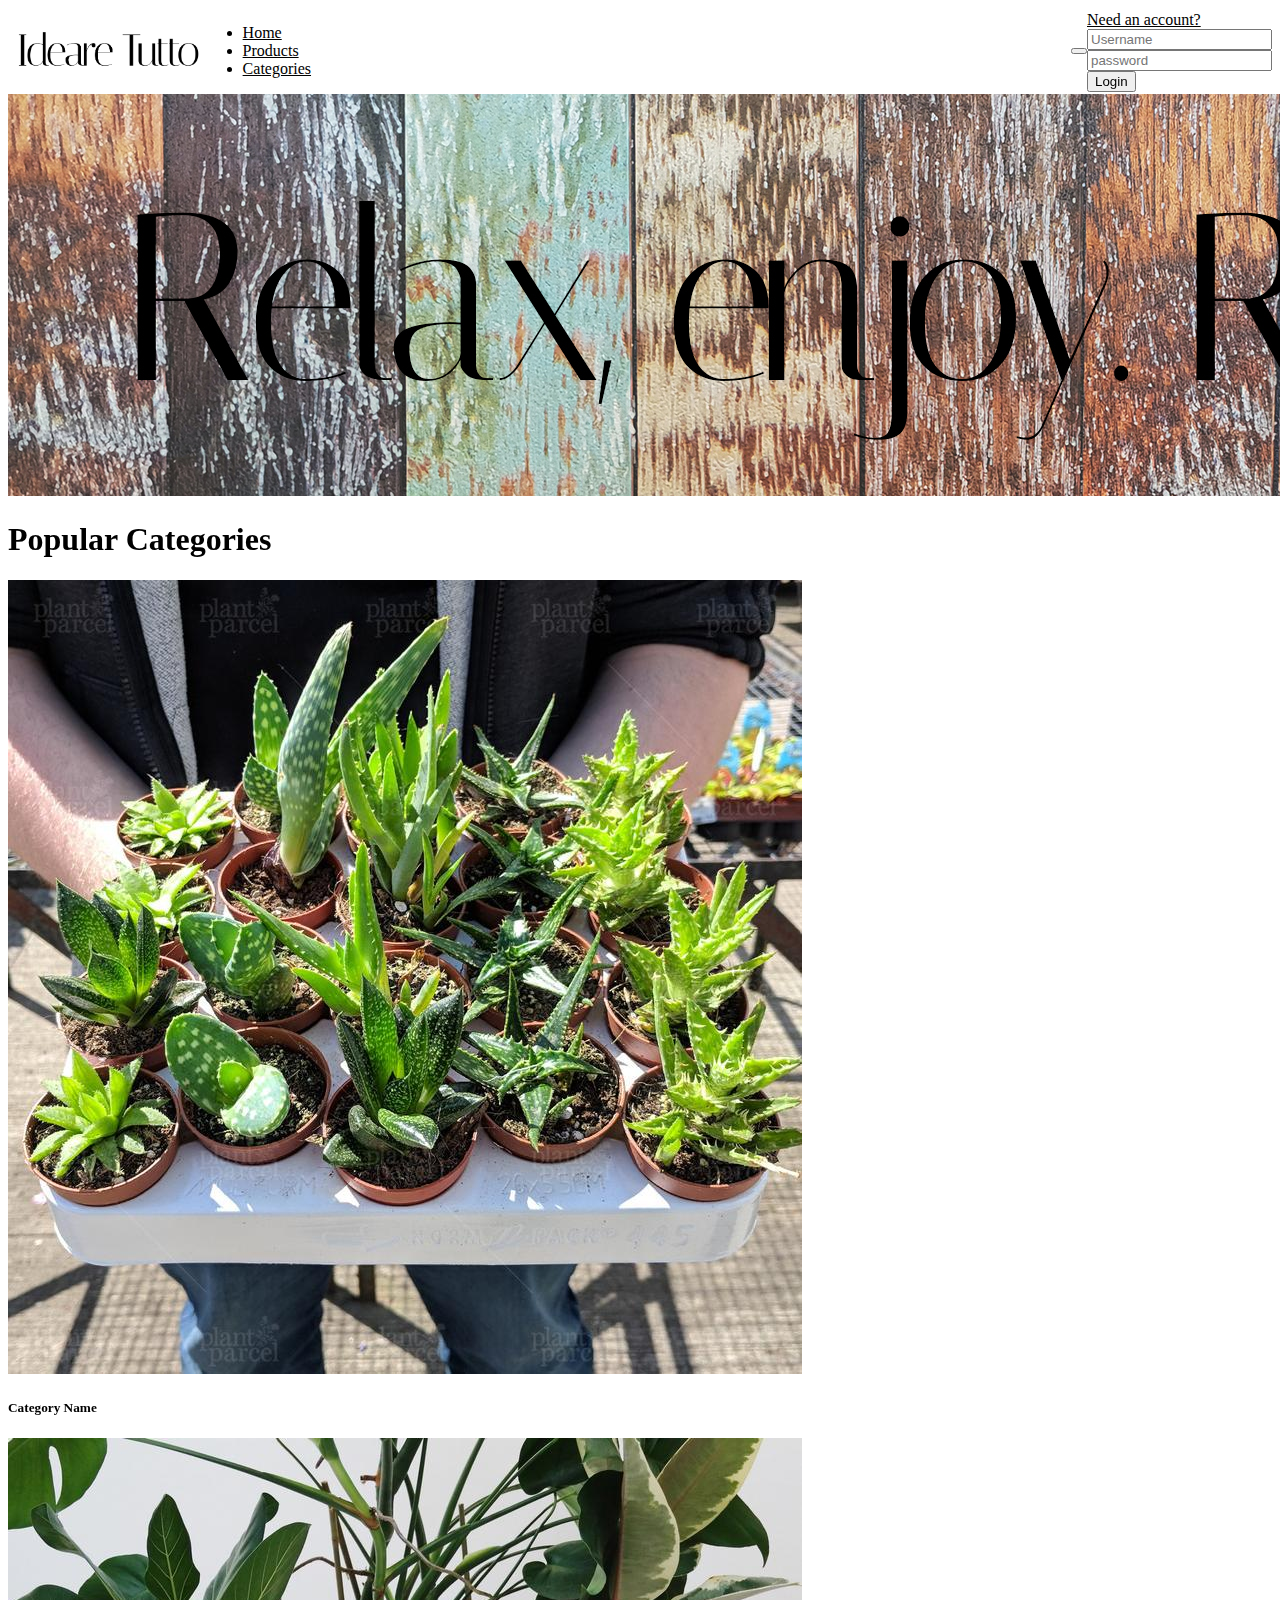
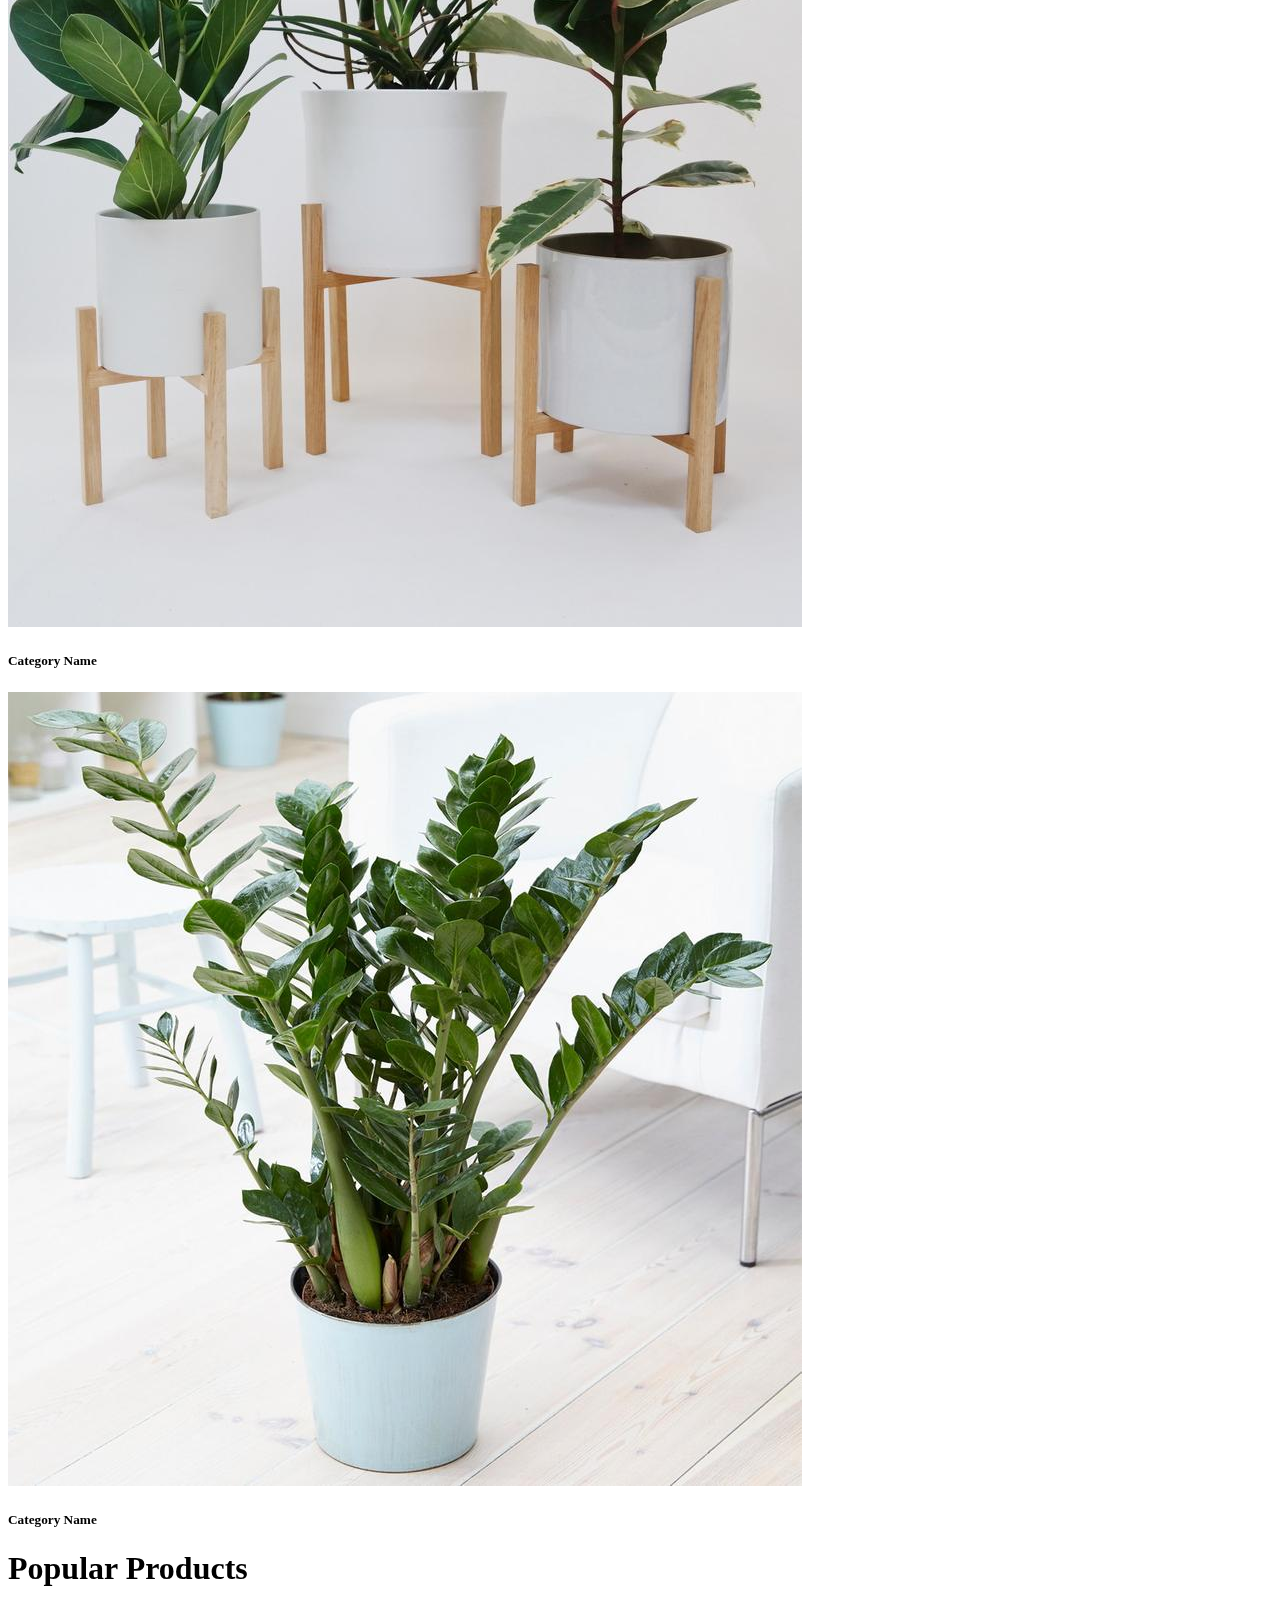
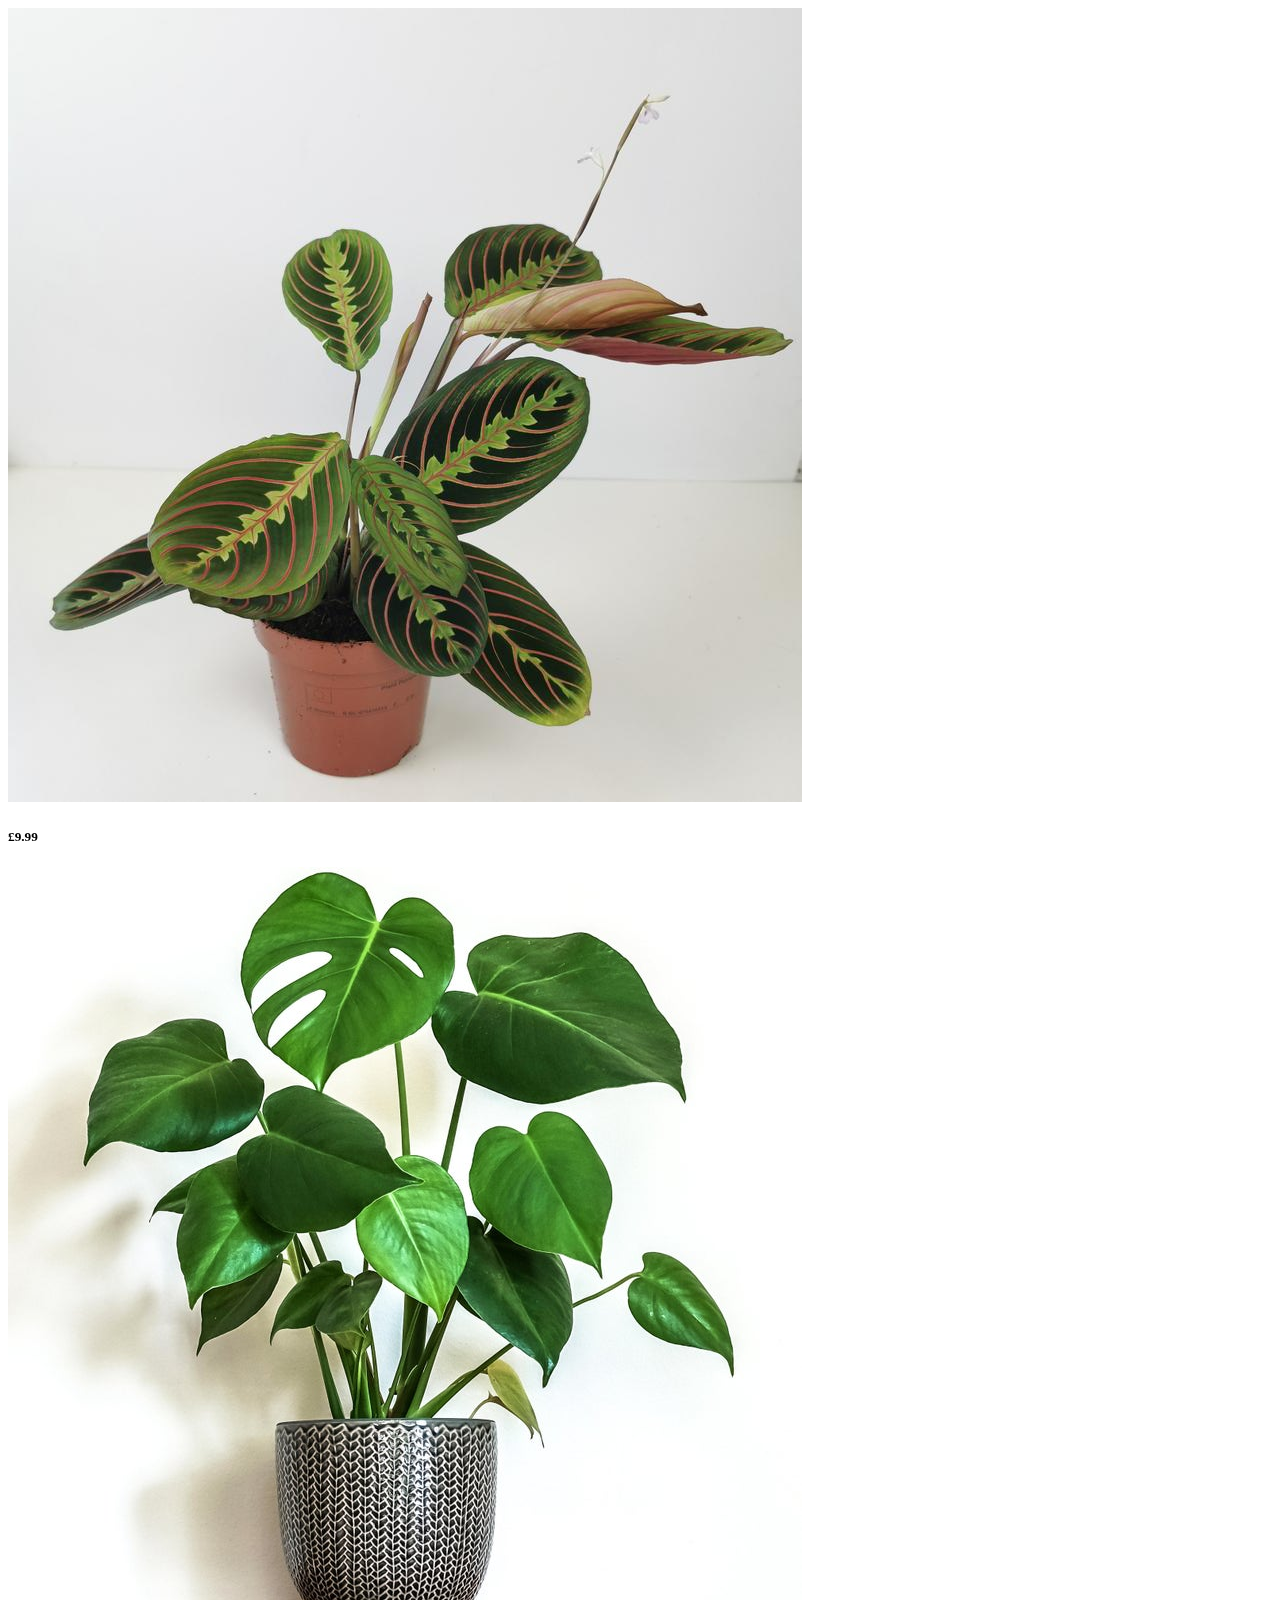
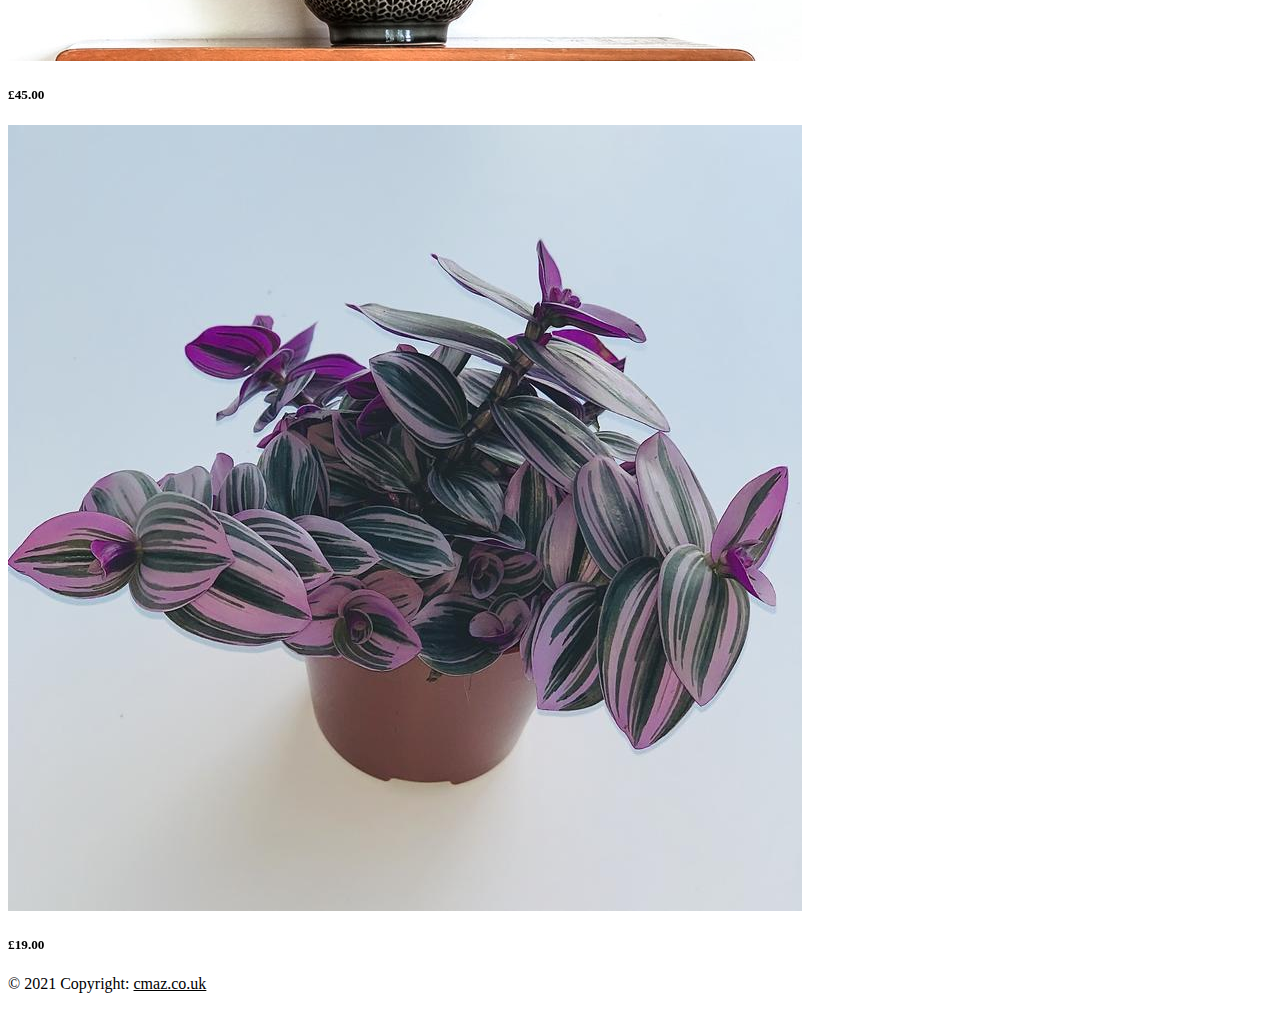
<file: index.html>
<!doctype html>
<html lang="en">

<head>
    <!-- Required meta tags -->
    <meta charset="utf-8">
    <meta name="viewport" content="width=device-width, initial-scale=1, shrink-to-fit=no">
    <!-- Bootstrap CSS -->
    <link rel="stylesheet" href="https://cdn.jsdelivr.net/npm/bootstrap@4.6.0/dist/css/bootstrap.min.css" integrity="sha384-B0vP5xmATw1+K9KRQjQERJvTumQW0nPEzvF6L/Z6nronJ3oUOFUFpCjEUQouq2+l" crossorigin="anonymous">
    <title>Home</title>
    <!-- Icon in the Tab -->
    <link rel="icon" type="images/png" href="images/favicon-16x16.png">
    <!-- Font Awsome -->
    <link rel="stylesheet" href="https://use.fontawesome.com/releases/v5.1.0/css/all.css" integrity="sha384-lKuwvrZot6UHsBSfcMvOkWwlCMgc0TaWr+30HWe3a4ltaBwTZhyTEggF5tJv8tbt" crossorigin="anonymous">
    <link rel="stylesheet" type="text/css" href="styles.css">
</head>

<body>
    <div class="mobile-nav-container">
        <ul class="navbar-nav mr-auto">
            <div id="mobile-header-user-control">
                <a href="#" class="nav-link text-dark text-center">Welcome, cmaz!</a>
                <a class="btn btn-dark ml-2" href="#">
                    <i class="fas fa-user-times"></i> Logout</a>
            </div>
            <li class="nav-item active">
                <a class="nav-link" href="/">Home<span class="sr-only">(current)</span></a>
            </li>
            <li class="nav-item">
                <a class="nav-link" href="/listings.php">Products</a>
            </li>
            <li class="nav-item ">
                <a class="nav-link " href="#" id="navbarDropdown">Catagories</a>
                <div class="" aria-labelledby="navbarDropdown">
                    <a class="dropdown-item" href="#">A Cat</a>
                </div>
            </li>
        </ul>
    </div>
    <div class="global-container">
        <div class="mobile-basket-widget">
            <div class="mobile-basket-widget-inner">
                <div class="mobile-basket-widget-title">
                    My Basket
                </div>
                <div class="float-right">
                    <div class="mobile-basket-widget-total">
                        <span class="mobile-basket-widget-items">2</span> x <span class="mobile-basket-widget-price">£2.70</span>
                    </div>
                    <a href="/cart.php" class="btn btn-dark mobile-basket-widget-btn">View Cart</a>
                </div>
            </div>
        </div>
        <!--◤◢◣◥◤ ◢◣◆◢◣◥◤◢◣◥◤◢[LEFT SIDE - HEADER]◥◤◢◣◥◤◢◣◥◤ ◢◣◆◢◣◥◤◢◣◥-->
        <!-- Navigation Section [Start]-->
        <nav class="navbar navbar-expand-lg navbar-light bg-light">
            <!--[Mobile Navigation]-->
            <div class="nav-inner">
                <div class="left">
                    <a class="navbar-brand" href="index.html"><img src="images/logo2.png" height="50px"></a>
                    
                    <ul class="navbar-nav mr-auto collapse navbar-collapse">
                        <li class="nav-item active">
                            <a class="nav-link" href="index.html">Home</a>
                        </li>
                        <li class="nav-item active">
                            <a class="nav-link" href="productlist.html">Products</a>
                        </li>
                        <li class="nav-item active">
                            <a class="nav-link" href="categories.html">Categories</a>
                        </li>
                    </ul>
                </div>
                <div class="right">
                    <!--◤◢◣◥◤ ◢◣◆◢◣◥◤◢◣◥◤◢[RIGHT SIDE - HEADER]◥◤◢◣◥◤◢◣◥◤ ◢◣◆◢◣◥◤◢◣◥-->
                    <button class="navbar-toggler float-right" type="button" id="mobile-nav-open">
                        <span class="navbar-toggler-icon"></span>
                    </button>
                    <div class="collapse navbar-collapse" id="navbarSupportedContent">
                        <!--[Register Link]-->
                        <div class="register"> <a href="register.html" class="small">Need an account?</a> </div>
                        <!--[Username Form]-->
                        <form class="form-inline mr-2">
                            <div class="input-group">
                                <div class="input-group-prepend">
                                    <span class="input-group-text" id="basic-addon1"><span class="fa fa-at"></span></span>
                                </div>
                                <input type="text" class="form-control" placeholder="Username" aria-label="Username" aria-describedby="basic-addon1">
                            </div>
                        </form>
                        <!--[Password Form]-->
                        <form class="form-inline">
                            <div class="input-group">
                                <div class="input-group-prepend">
                                    <span class="input-group-text" id="basic-addon1"><span class="fa fa-lock"></span></span>
                                </div>
                                <input type="text" class="form-control" placeholder="password" aria-label="password" aria-describedby="basic-addon1">
                            </div>
                        </form>
                        <button type="button" class="btn btn-outline-dark ml-2">Login</button>
                    </div>
                </div>
            </div>
        </nav><!-- Navigation Section [End]-->
        <!--◤◢◣◥◤◢◣◆◢◣◥◤◢◣◥◤◢◣◥◤◢◣◆◢◣◥◤◢◣◥◤◢◣◥◤◢◣◆◢◣◥◤◢◣◥-->
        <div class="container py-5">
            <!-- Main content [Start] -->
            <img src="images/index-header.jpg" class="img-fluid" alt="Responsive image">
            <h1>Popular Categories</h1>
            <div class="row ">
                <!--◤◢◣◥◤ ◢◣◆◢◣◥◤◢◣◥◤◢◣◥◤ ◢◣◆◢◣◥◤◢◣◥◤◢◣◥◤ ◢◣◆◢◣◥◤◢◣◥-->
                <div class="col-lg-4 col-md-6 mb-4">
                    <div class="card">
                        <img class="card-img-top" src="images/2.jpg" alt="Card image cap">
                        <div class="card-body">
                            <h5 class="card-title">Category Name </h5>
                        </div>
                    </div>
                </div>
                <!--◤◢◣◥◤ ◢◣◆◢◣◥◤◢◣◥◤◢◣◥◤ ◢◣◆◢◣◥◤◢◣◥◤◢◣◥◤ ◢◣◆◢◣◥◤◢◣◥-->
                <div class="col-lg-4 col-md-6 mb-4">
                    <div class="card">
                        <img class="card-img-top" src="images/3.jpg" alt="Card image cap">
                        <div class="card-body">
                            <h5 class="card-title">Category Name </h5>
                        </div>
                    </div>
                </div>
                <!--◤◢◣◥◤ ◢◣◆◢◣◥◤◢◣◥◤◢◣◥◤ ◢◣◆◢◣◥◤◢◣◥◤◢◣◥◤ ◢◣◆◢◣◥◤◢◣◥-->
                <div class="col-lg-4 col-md-6 mb-4">
                    <div class="card">
                        <img class="card-img-top" src="images/1.jpg" alt="Card image cap">
                        <div class="card-body">
                            <h5 class="card-title">Category Name </h5>
                        </div>
                    </div>
                </div>
                <!--◤◢◣◥◤ ◢◣◆◢◣◥◤◢◣◥◤◢◣◥◤ ◢◣◆◢◣◥◤◢◣◥◤◢◣◥◤ ◢◣◆◢◣◥◤◢◣◥-->
            </div> <!-- Row END -->
            <h1> Popular Products</h1>
            <div class="row ">
                <!--◤◢◣◥◤ ◢◣◆◢◣◥◤◢◣◥◤◢◣◥◤ ◢◣◆◢◣◥◤◢◣◥◤◢◣◥◤ ◢◣◆◢◣◥◤◢◣◥-->
                <div class="col-lg-4 col-md-6 mb-4">
                    <div class="card">
                        <img class="card-img-top" src="images/product1.jpg" alt="Card image cap">
                        <div class="card-body">
                            <h5 class="card-title">£9.99</h5>
                        </div>
                    </div>
                </div>
                <!--◤◢◣◥◤ ◢◣◆◢◣◥◤◢◣◥◤◢◣◥◤ ◢◣◆◢◣◥◤◢◣◥◤◢◣◥◤ ◢◣◆◢◣◥◤◢◣◥-->
                <div class="col-lg-4 col-md-6 mb-4">
                    <div class="card">
                        <img class="card-img-top" src="images/product2.jpg" alt="Card image cap">
                        <div class="card-body">
                            <h5 class="card-title">£45.00 </h5>
                        </div>
                    </div>
                </div>
                <!--◤◢◣◥◤ ◢◣◆◢◣◥◤◢◣◥◤◢◣◥◤ ◢◣◆◢◣◥◤◢◣◥◤◢◣◥◤ ◢◣◆◢◣◥◤◢◣◥-->
                <div class="col-lg-4 col-md-6 mb-4">
                    <div class="card">
                        <img class="card-img-top" src="images/product3.jpg" alt="Card image cap">
                        <div class="card-body">
                            <h5 class="card-title">£19.00</h5>
                        </div>
                    </div>
                </div>
                <!--◤◢◣◥◤ ◢◣◆◢◣◥◤◢◣◥◤◢◣◥◤ ◢◣◆◢◣◥◤◢◣◥◤◢◣◥◤ ◢◣◆◢◣◥◤◢◣◥-->
            </div> <!-- Row END -->
        </div>
    </div>
    <!--◤◢◣◥◤ ◢◣◆◢◣◥◤◢◣◥◤◢◣◥◤ ◢◣◆◢◣◥◤◢◣◥◤◢◣◥◤ ◢◣◆◢◣◥◤◢◣◥-->
    <footer class="bg-light text-center text-muted fixed-bottom">
        <div class="text-center text-dark p-3">
            © 2021 Copyright: <a href="https://cmaz.co.uk">cmaz.co.uk</a>
        </div>
    </footer>
</div>
    <!--◤◢◣◥◤ ◢◣◆◢◣◥◤◢◣◥◤◢◣◥◤ ◢◣◆◢◣◥◤◢◣◥◤◢◣◥◤ ◢◣◆◢◣◥◤◢◣◥-->
    <!-- jQuery and Bootstrap Bundle (includes Popper) -->
    <script src="https://code.jquery.com/jquery-3.5.1.slim.min.js" integrity="sha384-DfXdz2htPH0lsSSs5nCTpuj/zy4C+OGpamoFVy38MVBnE+IbbVYUew+OrCXaRkfj" crossorigin="anonymous"></script>
    <script src="https://cdn.jsdelivr.net/npm/bootstrap@4.6.0/dist/js/bootstrap.bundle.min.js" integrity="sha384-Piv4xVNRyMGpqkS2by6br4gNJ7DXjqk09RmUpJ8jgGtD7zP9yug3goQfGII0yAns" crossorigin="anonymous"></script>
    <script src="core.js"></script>
    <!--◤◢◣◥◤ ◢◣◆◢◣◥◤◢◣◥◤◢◣◥◤ ◢◣◆◢◣◥◤◢◣◥◤◢◣◥◤ ◢◣◆◢◣◥◤◢◣◥-->
</body>

</html>
</file>
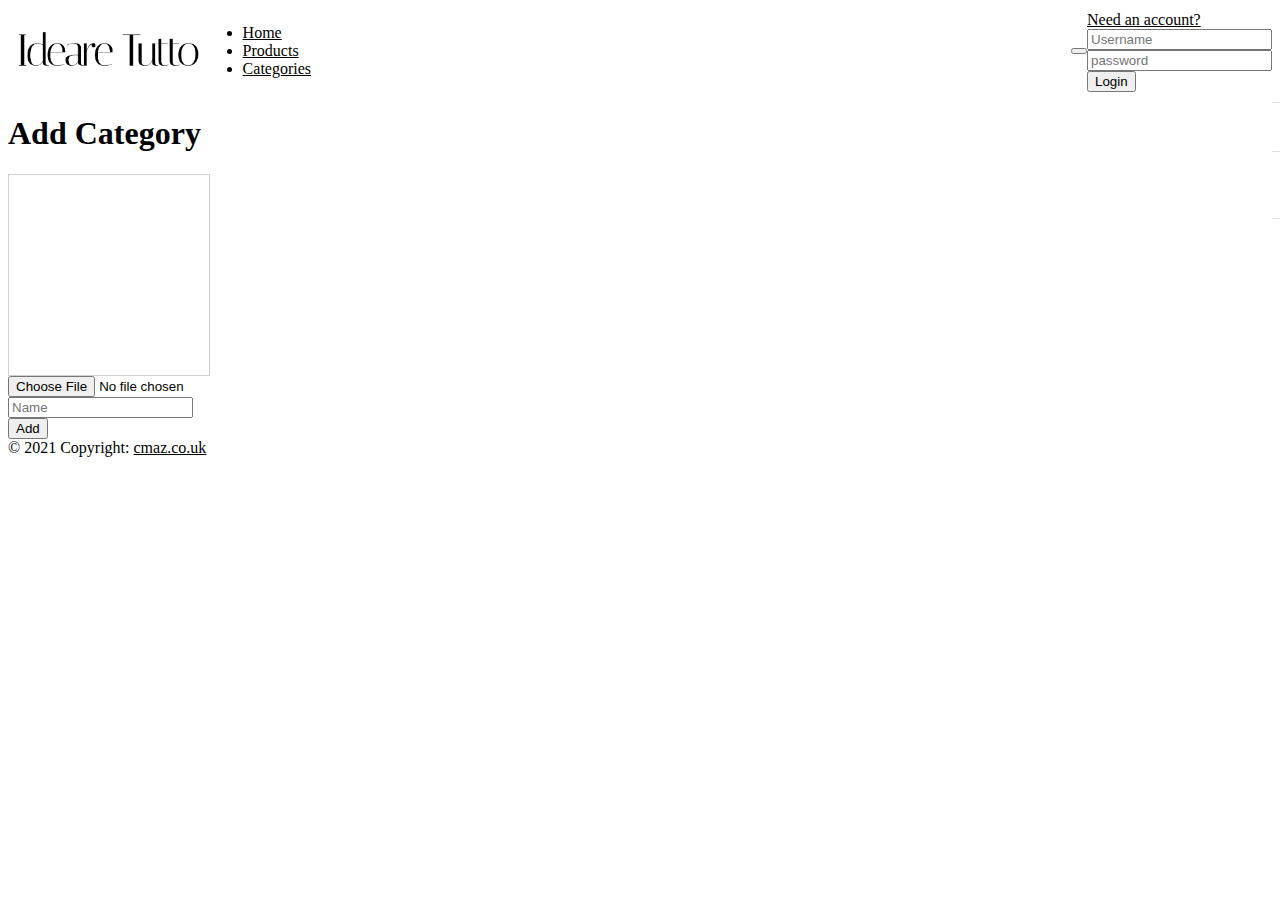
<file: addcategory.html>
<!doctype html>
<html lang="en">

<head>
    <!-- Required meta tags -->
    <meta charset="utf-8">
    <meta name="viewport" content="width=device-width, initial-scale=1, shrink-to-fit=no">
    <!-- Bootstrap CSS -->
    <link rel="stylesheet" href="https://cdn.jsdelivr.net/npm/bootstrap@4.6.0/dist/css/bootstrap.min.css" integrity="sha384-B0vP5xmATw1+K9KRQjQERJvTumQW0nPEzvF6L/Z6nronJ3oUOFUFpCjEUQouq2+l" crossorigin="anonymous">
    <title>Add Category </title>
    <!-- Icon in the Tab -->
    <link rel="icon" type="images/png" href="images/favicon-16x16.png">
    <!-- Font Awsome -->
    <link rel="stylesheet" href="https://use.fontawesome.com/releases/v5.1.0/css/all.css" integrity="sha384-lKuwvrZot6UHsBSfcMvOkWwlCMgc0TaWr+30HWe3a4ltaBwTZhyTEggF5tJv8tbt" crossorigin="anonymous">
    <link rel="stylesheet" type="text/css" href="styles.css">
</head>

<body>
    <div class="mobile-nav-container">
        <ul class="navbar-nav mr-auto">
            <div id="mobile-header-user-control">
                <a href="#" class="nav-link text-dark text-center">Welcome, cmaz!</a>
                <a class="btn btn-dark ml-2" href="#">
                    <i class="fas fa-user-times"></i> Logout</a>
            </div>
            <li class="nav-item active">
                <a class="nav-link" href="/">Home<span class="sr-only">(current)</span></a>
            </li>
            <li class="nav-item">
                <a class="nav-link" href="/listings.php">Products</a>
            </li>
            <li class="nav-item ">
                <a class="nav-link " href="#" id="navbarDropdown">Catagories</a>
                <div class="" aria-labelledby="navbarDropdown">
                    <a class="dropdown-item" href="#">A Cat</a>
                </div>
            </li>
        </ul>
    </div>
    <div class="global-container">
        <div class="mobile-basket-widget">
            <div class="mobile-basket-widget-inner">
                <div class="mobile-basket-widget-title">
                    My Basket
                </div>
                <div class="float-right">
                    <div class="mobile-basket-widget-total">
                        <span class="mobile-basket-widget-items">2</span> x <span class="mobile-basket-widget-price">£2.70</span>
                    </div>
                    <a href="/cart.php" class="btn btn-dark mobile-basket-widget-btn">View Cart</a>
                </div>
            </div>
        </div>
        <!--◤◢◣◥◤ ◢◣◆◢◣◥◤◢◣◥◤◢[LEFT SIDE - HEADER]◥◤◢◣◥◤◢◣◥◤ ◢◣◆◢◣◥◤◢◣◥-->
        <!-- Navigation Section [Start]-->
        <nav class="navbar navbar-expand-lg navbar-light bg-light">
            <!--[Mobile Navigation]-->
            <div class="nav-inner">
                <div class="left">
                    <a class="navbar-brand" href="index.html"><img src="images/logo2.png" height="50px"></a>
                    <ul class="navbar-nav mr-auto collapse navbar-collapse">
                        <li class="nav-item active">
                            <a class="nav-link" href="index.html">Home</a>
                        </li>
                        <li class="nav-item active">
                            <a class="nav-link" href="productlist.html">Products</a>
                        </li>
                        <li class="nav-item active">
                            <a class="nav-link" href="categories.html">Categories</a>
                        </li>
                    </ul>
                </div>
                <div class="right">
                    <!--◤◢◣◥◤ ◢◣◆◢◣◥◤◢◣◥◤◢[RIGHT SIDE - HEADER]◥◤◢◣◥◤◢◣◥◤ ◢◣◆◢◣◥◤◢◣◥-->
                    <button class="navbar-toggler float-right" type="button" id="mobile-nav-open">
                        <span class="navbar-toggler-icon"></span>
                    </button>
                    <div class="collapse navbar-collapse" id="navbarSupportedContent">
                        <!--[Register Link]-->
                        <div class="register"> <a href="register.html" class="small">Need an account?</a> </div>
                        <!--[Username Form]-->
                        <form class="form-inline mr-2">
                            <div class="input-group">
                                <div class="input-group-prepend">
                                    <span class="input-group-text" id="basic-addon1"><span class="fa fa-at"></span></span>
                                </div>
                                <input type="text" class="form-control" placeholder="Username" aria-label="Username" aria-describedby="basic-addon1">
                            </div>
                        </form>
                        <!--[Password Form]-->
                        <form class="form-inline">
                            <div class="input-group">
                                <div class="input-group-prepend">
                                    <span class="input-group-text" id="basic-addon1"><span class="fa fa-lock"></span></span>
                                </div>
                                <input type="text" class="form-control" placeholder="password" aria-label="password" aria-describedby="basic-addon1">
                            </div>
                        </form>
                        <button type="button" class="btn btn-outline-dark ml-2">Login</button>
                    </div>
                </div>
            </div>
        </nav><!-- Navigation Section [End]-->
    <!--◤◢◣◥◤ ◢◣◆◢◣◥◤◢◣◥◤◢◣◥◤ ◢◣◆◢◣◥◤◢◣◥◤◢◣◥◤ ◢◣◆◢◣◥◤◢◣◥-->
    <!-- Main content [Start] -->
    <div class="container mt-5">
        <div class="row justify-content-center">
            <div class="col-md-8">
                <div class="card">
                    <div class="card-header p-2">
                        <h1> Add Category</h1>
                    </div>
                    <div class="input-group p-2">
                        <div class="admin-image pb-2">
                        </div>
                        <div class="input-group p-2">
                            <input type="file">
                        </div>
                    </div>
                    <div class="input-group p-2">
                        <input type="text" class="form-control" placeholder="Name" />
                    </div>
                    <div class="input-group p-2">
                        <button type="button" class="btn btn-outline-dark w-100">Add</button>
                    </div>
                </div>
            </div>
            <!--◤◢◣◥◤ ◢◣◆◢◣◥◤◢◣◥◤◢◣◥◤ ◢◣◆◢◣◥◤◢◣◥◤◢◣◥◤ ◢◣◆◢◣◥◤◢◣◥-->
            <footer class="bg-light text-center text-muted fixed-bottom">
                <div class="text-center text-dark p-3">
                    © 2021 Copyright: <a href="https://cmaz.co.uk">cmaz.co.uk</a>
                </div>
            </footer>
        </div>
            <!--◤◢◣◥◤ ◢◣◆◢◣◥◤◢◣◥◤◢◣◥◤ ◢◣◆◢◣◥◤◢◣◥◤◢◣◥◤ ◢◣◆◢◣◥◤◢◣◥-->
            <!-- jQuery and Bootstrap Bundle (includes Popper) -->
            <script src="https://code.jquery.com/jquery-3.5.1.slim.min.js" integrity="sha384-DfXdz2htPH0lsSSs5nCTpuj/zy4C+OGpamoFVy38MVBnE+IbbVYUew+OrCXaRkfj" crossorigin="anonymous"></script>
            <script src="https://cdn.jsdelivr.net/npm/bootstrap@4.6.0/dist/js/bootstrap.bundle.min.js" integrity="sha384-Piv4xVNRyMGpqkS2by6br4gNJ7DXjqk09RmUpJ8jgGtD7zP9yug3goQfGII0yAns" crossorigin="anonymous"></script>
<script src="core.js"></script>
            <!--◤◢◣◥◤ ◢◣◆◢◣◥◤◢◣◥◤◢◣◥◤ ◢◣◆◢◣◥◤◢◣◥◤◢◣◥◤ ◢◣◆◢◣◥◤◢◣◥-->
</body>

</html>
</file>
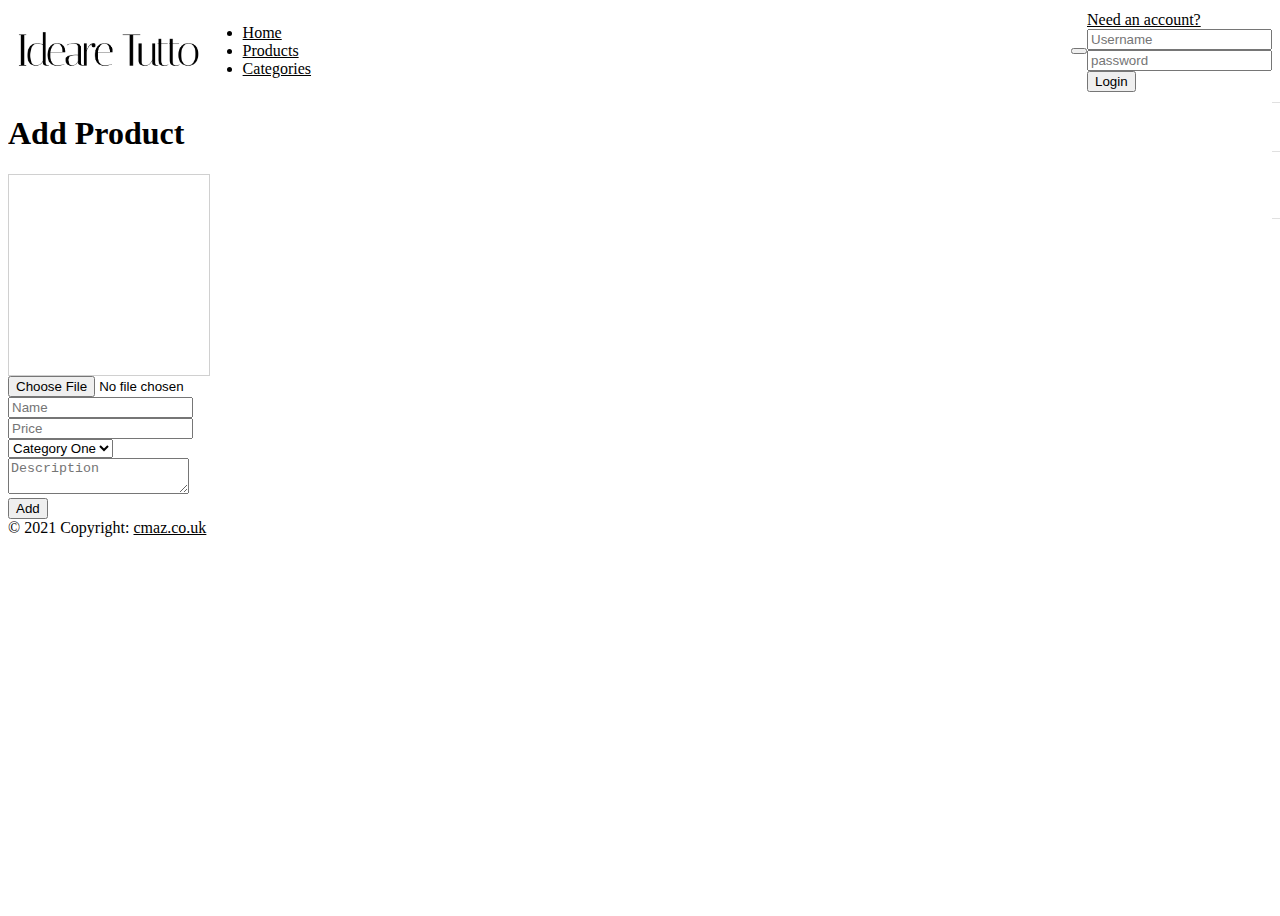
<file: addproduct.html>
<!doctype html>
<html lang="en">

<head>
    <!-- Required meta tags -->
    <meta charset="utf-8">
    <meta name="viewport" content="width=device-width, initial-scale=1, shrink-to-fit=no">
    <!-- Bootstrap CSS -->
    <link rel="stylesheet" href="https://cdn.jsdelivr.net/npm/bootstrap@4.6.0/dist/css/bootstrap.min.css" integrity="sha384-B0vP5xmATw1+K9KRQjQERJvTumQW0nPEzvF6L/Z6nronJ3oUOFUFpCjEUQouq2+l" crossorigin="anonymous">
    <title>Add Product </title>
    <!-- Icon in the Tab -->
    <link rel="icon" type="images/png" href="images/favicon-16x16.png">
    <!-- Font Awsome -->
    <link rel="stylesheet" href="https://use.fontawesome.com/releases/v5.1.0/css/all.css" integrity="sha384-lKuwvrZot6UHsBSfcMvOkWwlCMgc0TaWr+30HWe3a4ltaBwTZhyTEggF5tJv8tbt" crossorigin="anonymous">
    <link rel="stylesheet" type="text/css" href="styles.css">
</head>

<body>
    <div class="mobile-nav-container">
        <ul class="navbar-nav mr-auto">
            <div id="mobile-header-user-control">
                <a href="#" class="nav-link text-dark text-center">Welcome, cmaz!</a>
                <a class="btn btn-dark ml-2" href="#">
                    <i class="fas fa-user-times"></i> Logout</a>
            </div>
            <li class="nav-item active">
                <a class="nav-link" href="/">Home<span class="sr-only">(current)</span></a>
            </li>
            <li class="nav-item">
                <a class="nav-link" href="/listings.php">Products</a>
            </li>
            <li class="nav-item ">
                <a class="nav-link " href="#" id="navbarDropdown">Catagories</a>
                <div class="" aria-labelledby="navbarDropdown">
                    <a class="dropdown-item" href="#">A Cat</a>
                </div>
            </li>
        </ul>
    </div>
    <div class="global-container">
        <div class="mobile-basket-widget">
            <div class="mobile-basket-widget-inner">
                <div class="mobile-basket-widget-title">
                    My Basket
                </div>
                <div class="float-right">
                    <div class="mobile-basket-widget-total">
                        <span class="mobile-basket-widget-items">2</span> x <span class="mobile-basket-widget-price">£2.70</span>
                    </div>
                    <a href="/cart.php" class="btn btn-dark mobile-basket-widget-btn">View Cart</a>
                </div>
            </div>
        </div>
        <!--◤◢◣◥◤ ◢◣◆◢◣◥◤◢◣◥◤◢[LEFT SIDE - HEADER]◥◤◢◣◥◤◢◣◥◤ ◢◣◆◢◣◥◤◢◣◥-->
        <!-- Navigation Section [Start]-->
        <nav class="navbar navbar-expand-lg navbar-light bg-light">
            <!--[Mobile Navigation]-->
            <div class="nav-inner">
                <div class="left">
                    <a class="navbar-brand" href="index.html"><img src="images/logo2.png" height="50px"></a>
                    <ul class="navbar-nav mr-auto collapse navbar-collapse">
                        <li class="nav-item active">
                            <a class="nav-link" href="index.html">Home</a>
                        </li>
                        <li class="nav-item active">
                            <a class="nav-link" href="productlist.html">Products</a>
                        </li>
                        <li class="nav-item active">
                            <a class="nav-link" href="categories.html">Categories</a>
                        </li>
                    </ul>
                </div>
                <div class="right">
                    <!--◤◢◣◥◤ ◢◣◆◢◣◥◤◢◣◥◤◢[RIGHT SIDE - HEADER]◥◤◢◣◥◤◢◣◥◤ ◢◣◆◢◣◥◤◢◣◥-->
                    <button class="navbar-toggler float-right" type="button" id="mobile-nav-open">
                        <span class="navbar-toggler-icon"></span>
                    </button>
                    <div class="collapse navbar-collapse" id="navbarSupportedContent">
                        <!--[Register Link]-->
                        <div class="register"> <a href="register.html" class="small">Need an account?</a> </div>
                        <!--[Username Form]-->
                        <form class="form-inline mr-2">
                            <div class="input-group">
                                <div class="input-group-prepend">
                                    <span class="input-group-text" id="basic-addon1"><span class="fa fa-at"></span></span>
                                </div>
                                <input type="text" class="form-control" placeholder="Username" aria-label="Username" aria-describedby="basic-addon1">
                            </div>
                        </form>
                        <!--[Password Form]-->
                        <form class="form-inline">
                            <div class="input-group">
                                <div class="input-group-prepend">
                                    <span class="input-group-text" id="basic-addon1"><span class="fa fa-lock"></span></span>
                                </div>
                                <input type="text" class="form-control" placeholder="password" aria-label="password" aria-describedby="basic-addon1">
                            </div>
                        </form>
                        <button type="button" class="btn btn-outline-dark ml-2">Login</button>
                    </div>
                </div>
            </div>
        </nav><!-- Navigation Section [End]-->
    <!--◤◢◣◥◤ ◢◣◆◢◣◥◤◢◣◥◤◢◣◥◤ ◢◣◆◢◣◥◤◢◣◥◤◢◣◥◤ ◢◣◆◢◣◥◤◢◣◥-->
    <!--◤◢◣◥◤ ◢◣◆◢◣◥◤◢◣◥◤◢◣◥◤ ◢◣◆◢◣◥◤◢◣◥◤◢◣◥◤ ◢◣◆◢◣◥◤◢◣◥-->
    <!-- Main content [Start] -->
    <div class="container mt-5">
        <div class="row justify-content-center">
            <div class="col-md-8">
                <div class="card">
                    <div class="card-header p-2">
                        <h1> Add Product</h1>
                    </div>
                    <div class="input-group p-2">
                        <div class="admin-image pb-2">
                        </div>
                        <div class="input-group p-2">
                            <input type="file">
                        </div>
                    </div>
                    <div class="input-group p-2">
                        <input type="text" class="form-control" placeholder="Name" />
                    </div>
                    <div class="input-group p-2">
                        <input type="text" class="form-control" placeholder="Price" />
                    </div>
                    <div class="input-group p-2">
                        <select type="text" class="form-control" placeholder="category" />
                        <option> Category One </option>
                        </select>
                    </div>
                    <div class="input-group p-2">
                        <textarea class="form-control" placeholder="Description" /></textarea>
                    </div>
                                        <div class="input-group p-2">
                        <button type="button" class="btn btn-outline-dark w-100">Add</button>
                    </div>
                </div>
            </div>
            <!--◤◢◣◥◤ ◢◣◆◢◣◥◤◢◣◥◤◢◣◥◤ ◢◣◆◢◣◥◤◢◣◥◤◢◣◥◤ ◢◣◆◢◣◥◤◢◣◥-->
            <footer class="bg-light text-center text-muted fixed-bottom">
                <div class="text-center text-dark p-3">
                    © 2021 Copyright: <a href="https://cmaz.co.uk">cmaz.co.uk</a>
                </div>
            </footer>
        </div>
            <!--◤◢◣◥◤ ◢◣◆◢◣◥◤◢◣◥◤◢◣◥◤ ◢◣◆◢◣◥◤◢◣◥◤◢◣◥◤ ◢◣◆◢◣◥◤◢◣◥-->
            <!-- jQuery and Bootstrap Bundle (includes Popper) -->
            <script src="https://code.jquery.com/jquery-3.5.1.slim.min.js" integrity="sha384-DfXdz2htPH0lsSSs5nCTpuj/zy4C+OGpamoFVy38MVBnE+IbbVYUew+OrCXaRkfj" crossorigin="anonymous"></script>
            <script src="https://cdn.jsdelivr.net/npm/bootstrap@4.6.0/dist/js/bootstrap.bundle.min.js" integrity="sha384-Piv4xVNRyMGpqkS2by6br4gNJ7DXjqk09RmUpJ8jgGtD7zP9yug3goQfGII0yAns" crossorigin="anonymous"></script>
            <script src="core.js"></script>
            <!--◤◢◣◥◤ ◢◣◆◢◣◥◤◢◣◥◤◢◣◥◤ ◢◣◆◢◣◥◤◢◣◥◤◢◣◥◤ ◢◣◆◢◣◥◤◢◣◥-->
</body>

</html>
</file>
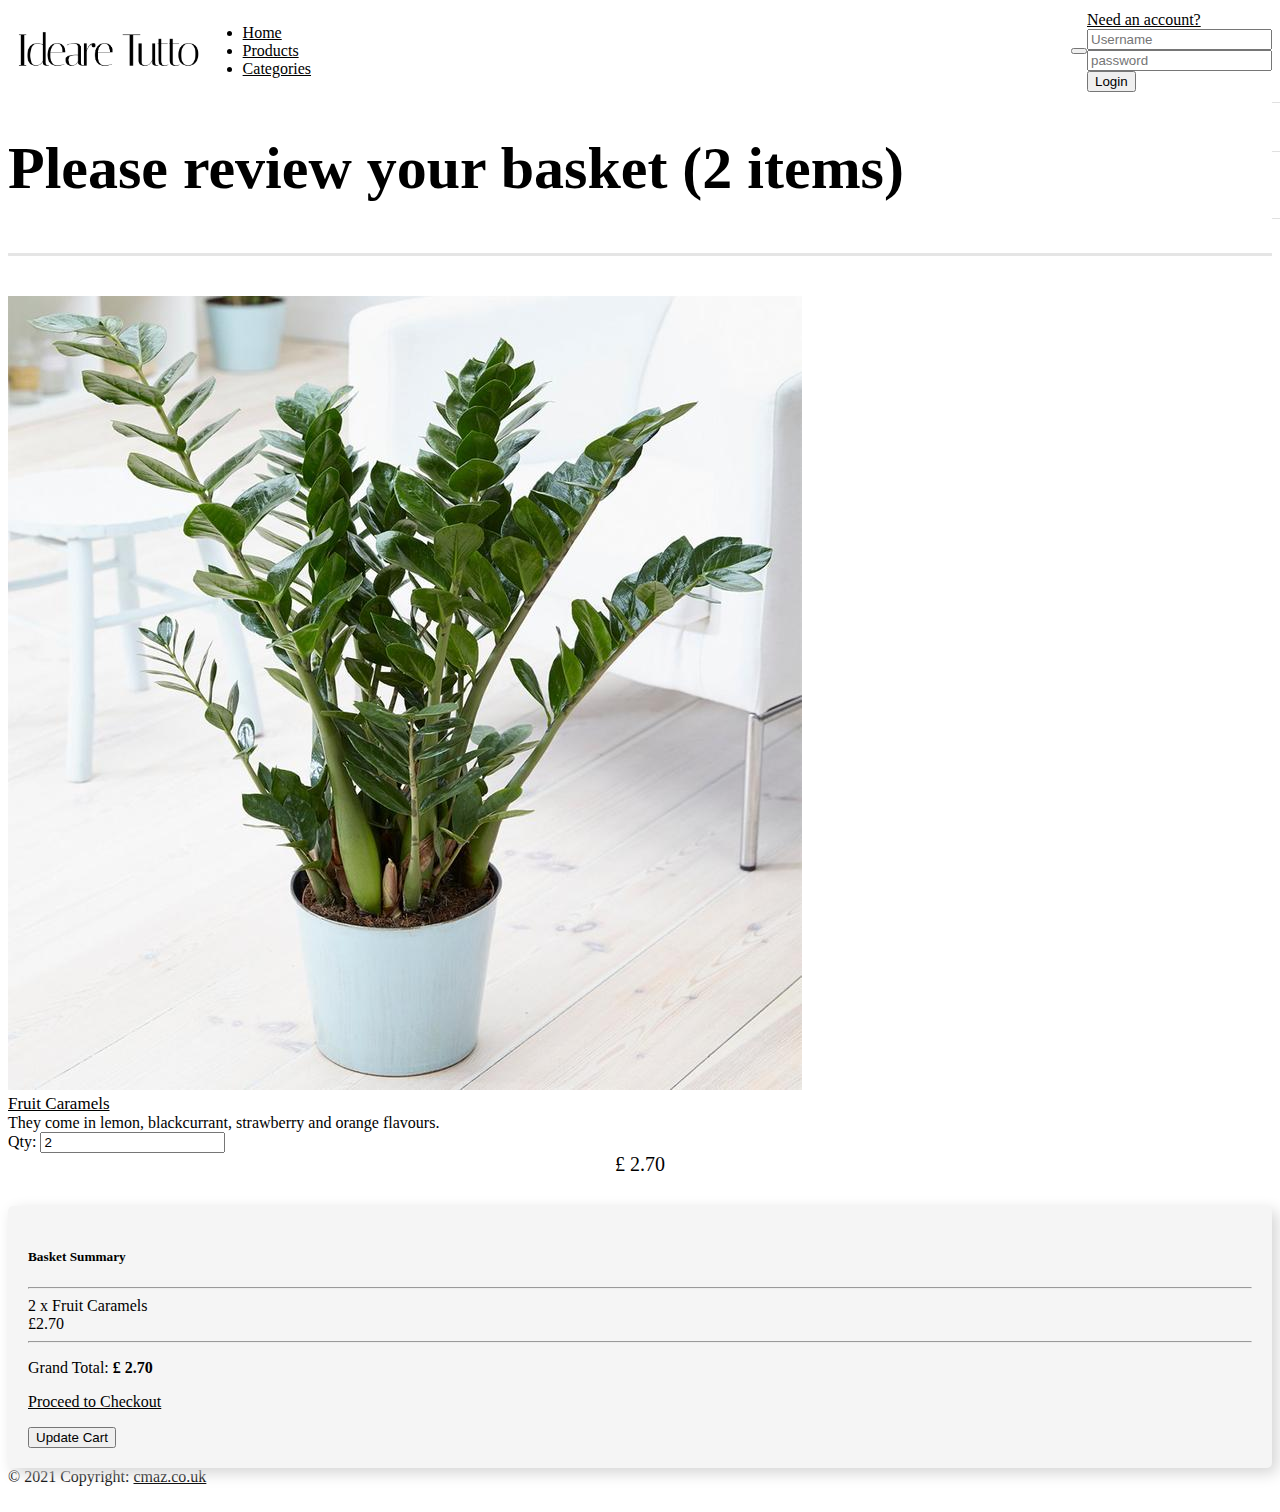
<file: basket.html>
<!doctype html>
<html lang="en">

<head>
    <!-- Required meta tags -->
    <meta charset="utf-8">
    <meta name="viewport" content="width=device-width, initial-scale=1, shrink-to-fit=no">
    <!-- Bootstrap CSS -->
    <link rel="stylesheet" href="https://cdn.jsdelivr.net/npm/bootstrap@4.6.0/dist/css/bootstrap.min.css" integrity="sha384-B0vP5xmATw1+K9KRQjQERJvTumQW0nPEzvF6L/Z6nronJ3oUOFUFpCjEUQouq2+l" crossorigin="anonymous">
    <title>Home Page </title>
    <!-- Icon in the Tab -->
    <link rel="icon" type="images/png" href="images/favicon-16x16.png">
    <!-- Font Awsome -->
    <link rel="stylesheet" href="https://use.fontawesome.com/releases/v5.1.0/css/all.css" integrity="sha384-lKuwvrZot6UHsBSfcMvOkWwlCMgc0TaWr+30HWe3a4ltaBwTZhyTEggF5tJv8tbt" crossorigin="anonymous">
    <link rel="stylesheet" type="text/css" href="styles.css">
</head>

<body>
    <div class="mobile-nav-container">
        <ul class="navbar-nav mr-auto">
            <div id="mobile-header-user-control">
                <a href="#" class="nav-link text-dark text-center">Welcome, cmaz!</a>
                <a class="btn btn-dark ml-2" href="#">
                    <i class="fas fa-user-times"></i> Logout</a>
            </div>
            <li class="nav-item active">
                <a class="nav-link" href="/">Home<span class="sr-only">(current)</span></a>
            </li>
            <li class="nav-item">
                <a class="nav-link" href="/listings.php">Products</a>
            </li>
            <li class="nav-item ">
                <a class="nav-link " href="#" id="navbarDropdown">Catagories</a>
                <div class="" aria-labelledby="navbarDropdown">
                    <a class="dropdown-item" href="#">A Cat</a>
                </div>
            </li>
        </ul>
    </div>
    <div class="global-container">
        <div class="mobile-basket-widget">
            <div class="mobile-basket-widget-inner">
                <div class="mobile-basket-widget-title">
                    My Basket
                </div>
                <div class="float-right">
                    <div class="mobile-basket-widget-total">
                        <span class="mobile-basket-widget-items">2</span> x <span class="mobile-basket-widget-price">£2.70</span>
                    </div>
                    <a href="/cart.php" class="btn btn-dark mobile-basket-widget-btn">View Cart</a>
                </div>
            </div>
        </div>
        <!--◤◢◣◥◤ ◢◣◆◢◣◥◤◢◣◥◤◢[LEFT SIDE - HEADER]◥◤◢◣◥◤◢◣◥◤ ◢◣◆◢◣◥◤◢◣◥-->
        <!-- Navigation Section [Start]-->
        <nav class="navbar navbar-expand-lg navbar-light bg-light">
            <!--[Mobile Navigation]-->
            <div class="nav-inner">
                <div class="left">
                    <a class="navbar-brand" href="index.html"><img src="images/logo2.png" height="50px"></a>
                    
                    <ul class="navbar-nav mr-auto collapse navbar-collapse">
                        <li class="nav-item active">
                            <a class="nav-link" href="index.html">Home</a>
                        </li>
                        <li class="nav-item active">
                            <a class="nav-link" href="productlist.html">Products</a>
                        </li>
                        <li class="nav-item active">
                            <a class="nav-link" href="categories.html">Categories</a>
                        </li>
                    </ul>
                </div>
                <div class="right">
                    <!--◤◢◣◥◤ ◢◣◆◢◣◥◤◢◣◥◤◢[RIGHT SIDE - HEADER]◥◤◢◣◥◤◢◣◥◤ ◢◣◆◢◣◥◤◢◣◥-->
                    <button class="navbar-toggler float-right" type="button" id="mobile-nav-open">
                        <span class="navbar-toggler-icon"></span>
                    </button>
                    <div class="collapse navbar-collapse" id="navbarSupportedContent">
                        <!--[Register Link]-->
                        <div class="register"> <a href="register.html" class="small">Need an account?</a> </div>
                        <!--[Username Form]-->
                        <form class="form-inline mr-2">
                            <div class="input-group">
                                <div class="input-group-prepend">
                                    <span class="input-group-text" id="basic-addon1"><span class="fa fa-at"></span></span>
                                </div>
                                <input type="text" class="form-control" placeholder="Username" aria-label="Username" aria-describedby="basic-addon1">
                            </div>
                        </form>
                        <!--[Password Form]-->
                        <form class="form-inline">
                            <div class="input-group">
                                <div class="input-group-prepend">
                                    <span class="input-group-text" id="basic-addon1"><span class="fa fa-lock"></span></span>
                                </div>
                                <input type="text" class="form-control" placeholder="password" aria-label="password" aria-describedby="basic-addon1">
                            </div>
                        </form>
                        <button type="button" class="btn btn-outline-dark ml-2">Login</button>
                    </div>
                </div>
            </div>
        </nav><!-- Navigation Section [End]-->
        <!--◤◢◣◥◤◢◣◆◢◣◥◤◢◣◥◤◢◣◥◤ ◢◣◆◢◣◥◤◢◣◥◤◢◣◥◤ ◢◣◆◢◣◥◤◢◣◥-->
        <!--◤◢◣◥◤◢◣◆◢◣◥◤◢◣◥◤◢◣◥◤ ◢◣◆◢◣◥◤◢◣◥◤◢◣◥◤ ◢◣◆◢◣◥◤◢◣◥-->
        <div class="container my-5">
            <!--◤◢◣◥◤◢◣◆◢◣◥◤◢◣◥◤◢◣◥◤ ◢◣◆◢◣◥◤◢◣◥◤◢◣◥◤ ◢◣◆◢◣◥◤◢◣◥-->
            <div class="bsk-desktop">
                <div class="cart-title">
                    <h1>
                        Please review your basket (<span id="cart-ammount">2</span> items)</h1>
                </div>
                <div class="row cart-row">
                    <div class="col-2">
                        <img class="cart-image" src="images/1.jpg" alt="">
                    </div>
                    <div class="col-4">
                        <div class="cart-product-name">
                            <a href="/detail.php?id=13" class="text-dark">
                                Fruit Caramels </a>
                        </div>
                        <div class="cart-product-cat">
                            They come in lemon, blackcurrant, strawberry and orange flavours. </div>
                    </div>
                    <div class="col-2">
                        <div class="cart-qty">
                            Qty: <input class="form-control cart-qty-input" type="number" name="qty 13" value="2">
                        </div>
                    </div>
                    <div class="col-2 cart-price">
                        £
                        2.70 </div>
                    <div class="col-2">
                        <div class="cart-remove"><a href="/mng/mng_cart.php?action=delete&amp;id=13" class="text-dark"> <i class="fa fa-times"></i></a></div>
                    </div>
                </div>
            </div>
            <div class="cart-sidebar-mobile">
                <div class="cart-sum-title">
                    <h5><i class="fas fa-shopping-basket"></i>
                        Basket Summary</h5>
                </div>
                <hr>
                <div class="cart-sum-li">
                    <div class="float-left header-cart-item-name">2 x Fruit Caramels</div>
                    <div class="float-right">£2.70</div>
                    <div style="clear:both"></div>
                </div>
                <hr>
                <p class="CartGrandTotal">
                    Grand Total: <strong>£ 2.70</strong>
                </p>
                <a href="#" class="btn btn-dark w-100" role="button">Proceed to Checkout</a>
                <p></p>
                <button type="submit" class="btn btn-warning w-100"> Update Cart </button>
            </div>
        </div>
    </div><!-- Main content [END] -->
    <!--◤◢◣◥◤ ◢◣◆◢◣◥◤◢◣◥◤◢◣◥◤ ◢◣◆◢◣◥◤◢◣◥◤◢◣◥◤ ◢◣◆◢◣◥◤◢◣◥-->
    <footer class="bg-light text-center text-muted fixed-bottom">
        <div class="text-center text-dark p-3">
            © 2021 Copyright: <a href="https://cmaz.co.uk">cmaz.co.uk</a>
        </div>
    </footer>
    </div>
    <!--◤◢◣◥◤ ◢◣◆◢◣◥◤◢◣◥◤◢◣◥◤ ◢◣◆◢◣◥◤◢◣◥◤◢◣◥◤ ◢◣◆◢◣◥◤◢◣◥-->
    <!-- jQuery and Bootstrap Bundle (includes Popper) -->
    <script src="https://code.jquery.com/jquery-3.5.1.slim.min.js" integrity="sha384-DfXdz2htPH0lsSSs5nCTpuj/zy4C+OGpamoFVy38MVBnE+IbbVYUew+OrCXaRkfj" crossorigin="anonymous"></script>
    <script src="https://cdn.jsdelivr.net/npm/bootstrap@4.6.0/dist/js/bootstrap.bundle.min.js" integrity="sha384-Piv4xVNRyMGpqkS2by6br4gNJ7DXjqk09RmUpJ8jgGtD7zP9yug3goQfGII0yAns" crossorigin="anonymous"></script>
    <script src="core.js"></script>
    <!--◤◢◣◥◤ ◢◣◆◢◣◥◤◢◣◥◤◢◣◥◤ ◢◣◆◢◣◥◤◢◣◥◤◢◣◥◤ ◢◣◆◢◣◥◤◢◣◥-->
</body>

</html>
</file>
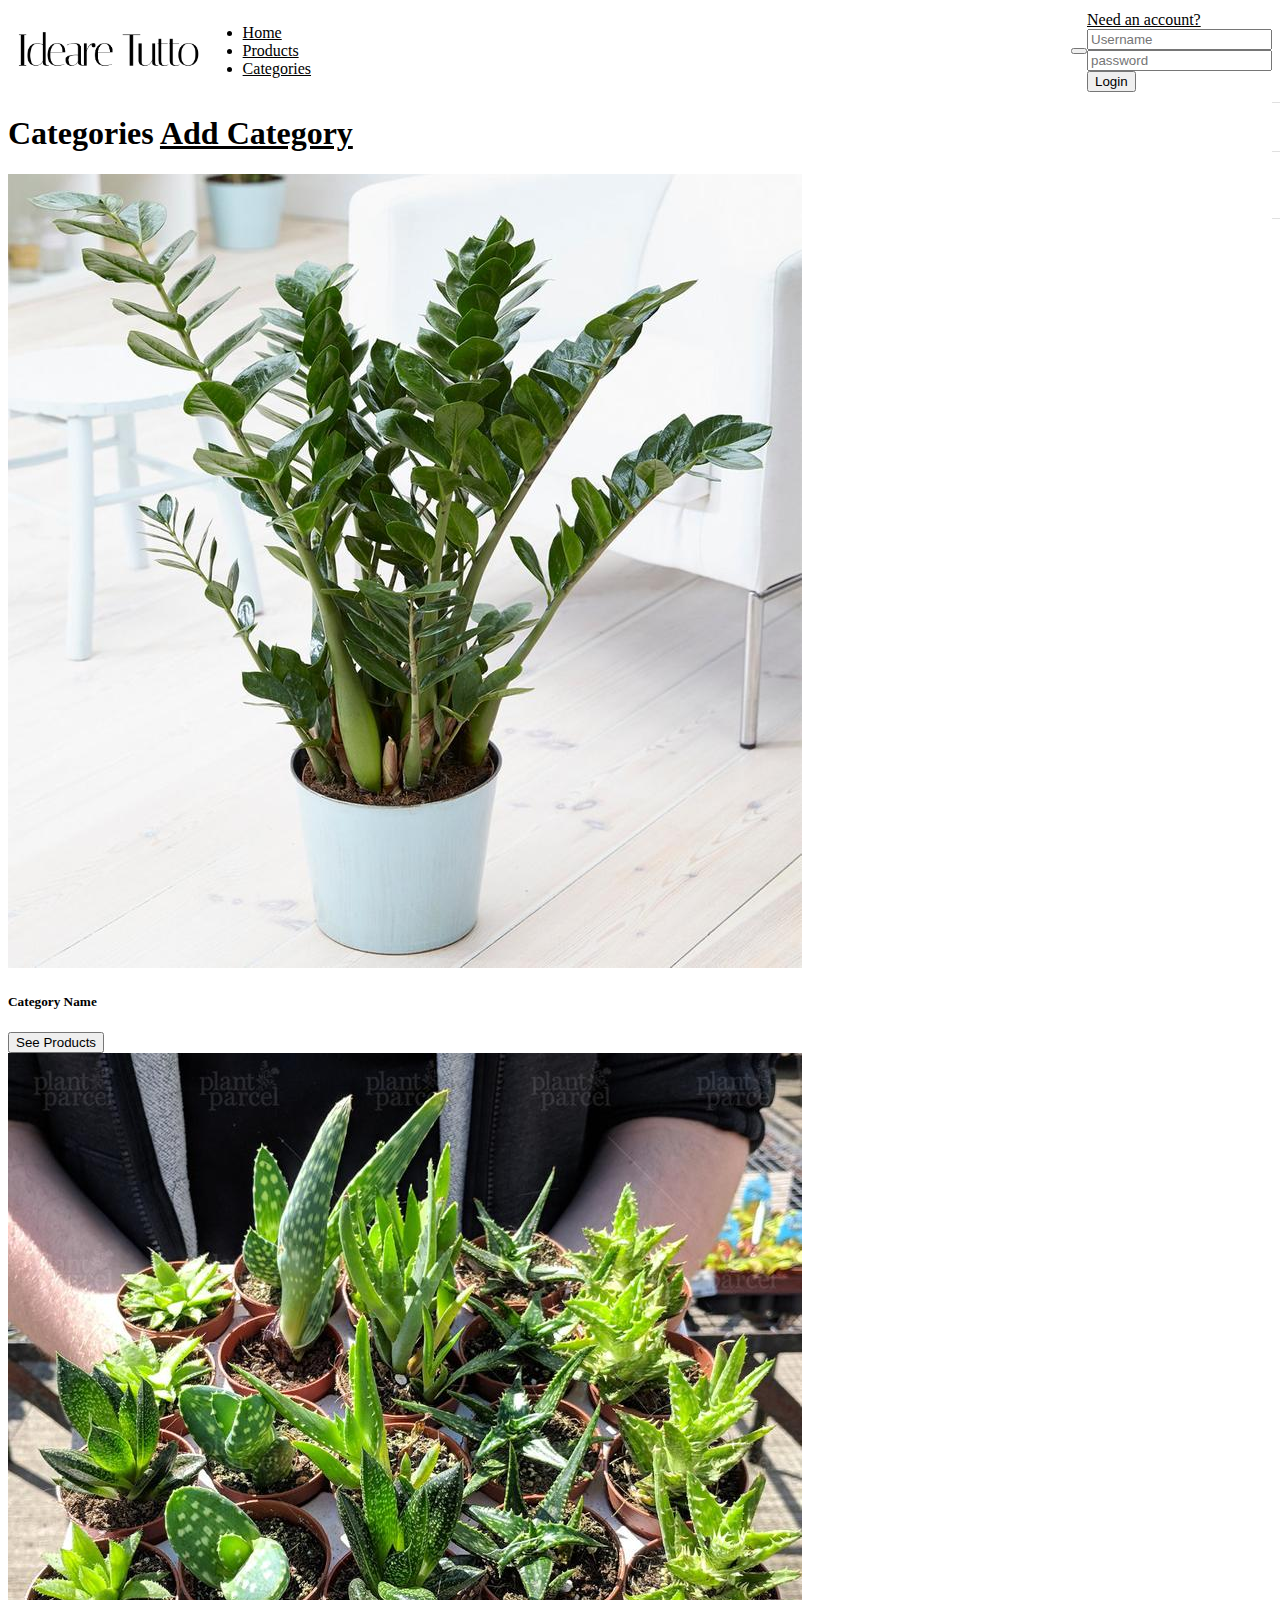
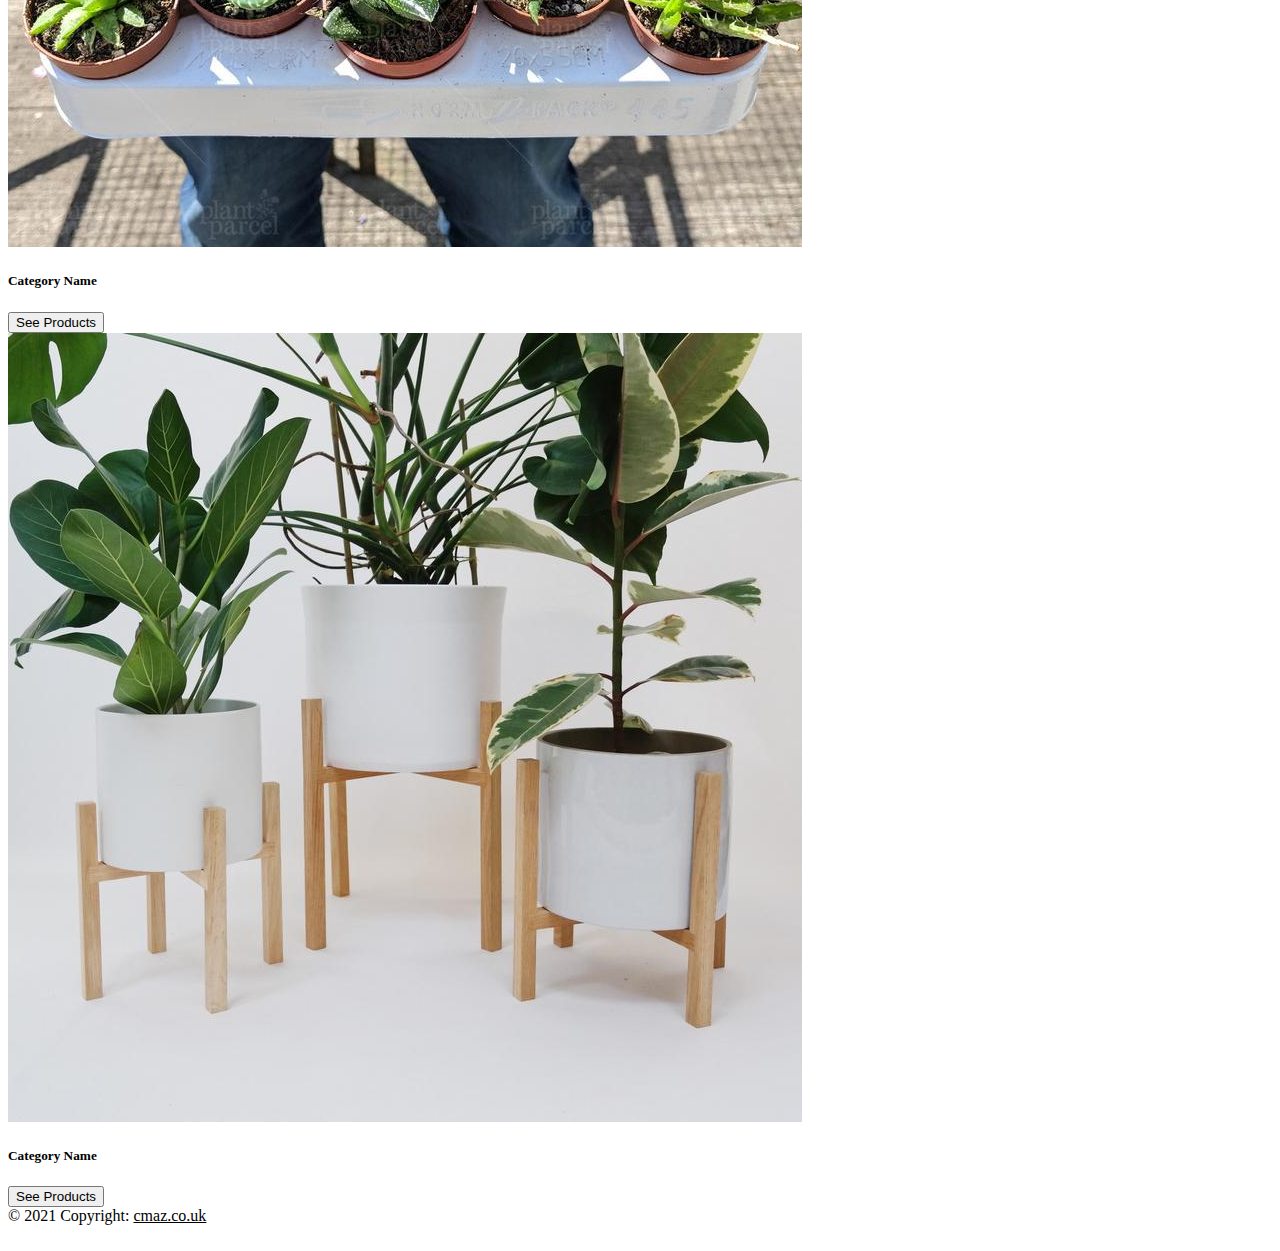
<file: categories.html>
<!doctype html>
<html lang="en">

<head>
    <!-- Required meta tags -->
    <meta charset="utf-8">
    <meta name="viewport" content="width=device-width, initial-scale=1, shrink-to-fit=no">
    <!-- Bootstrap CSS -->
    <link rel="stylesheet" href="https://cdn.jsdelivr.net/npm/bootstrap@4.6.0/dist/css/bootstrap.min.css" integrity="sha384-B0vP5xmATw1+K9KRQjQERJvTumQW0nPEzvF6L/Z6nronJ3oUOFUFpCjEUQouq2+l" crossorigin="anonymous">
    <title>Categories </title>
    <!-- Icon in the Tab -->
    <link rel="icon" type="images/png" href="images/favicon-16x16.png">
    <!-- Font Awsome -->
    <link rel="stylesheet" href="https://use.fontawesome.com/releases/v5.1.0/css/all.css" integrity="sha384-lKuwvrZot6UHsBSfcMvOkWwlCMgc0TaWr+30HWe3a4ltaBwTZhyTEggF5tJv8tbt" crossorigin="anonymous">
    <link rel="stylesheet" type="text/css" href="styles.css">
</head>

<body>
    <div class="mobile-nav-container">
        <ul class="navbar-nav mr-auto">
            <div id="mobile-header-user-control">
                <a href="#" class="nav-link text-dark text-center">Welcome, cmaz!</a>
                <a class="btn btn-dark ml-2" href="#">
                    <i class="fas fa-user-times"></i> Logout</a>
            </div>
            <li class="nav-item active">
                <a class="nav-link" href="/">Home<span class="sr-only">(current)</span></a>
            </li>
            <li class="nav-item">
                <a class="nav-link" href="/listings.php">Products</a>
            </li>
            <li class="nav-item ">
                <a class="nav-link " href="#" id="navbarDropdown">Catagories</a>
                <div class="" aria-labelledby="navbarDropdown">
                    <a class="dropdown-item" href="#">A Cat</a>
                </div>
            </li>
        </ul>
    </div>
    <div class="global-container">
        <div class="mobile-basket-widget">
            <div class="mobile-basket-widget-inner">
                <div class="mobile-basket-widget-title">
                    My Basket
                </div>
                <div class="float-right">
                    <div class="mobile-basket-widget-total">
                        <span class="mobile-basket-widget-items">2</span> x <span class="mobile-basket-widget-price">£2.70</span>
                    </div>
                    <a href="/cart.php" class="btn btn-dark mobile-basket-widget-btn">View Cart</a>
                </div>
            </div>
        </div>
        <!--◤◢◣◥◤ ◢◣◆◢◣◥◤◢◣◥◤◢[LEFT SIDE - HEADER]◥◤◢◣◥◤◢◣◥◤ ◢◣◆◢◣◥◤◢◣◥-->
        <!-- Navigation Section [Start]-->
        <nav class="navbar navbar-expand-lg navbar-light bg-light">
            <!--[Mobile Navigation]-->
            <div class="nav-inner">
                <div class="left">
                    <a class="navbar-brand" href="index.html"><img src="images/logo2.png" height="50px"></a>
                    <ul class="navbar-nav mr-auto collapse navbar-collapse">
                        <li class="nav-item active">
                            <a class="nav-link" href="index.html">Home</a>
                        </li>
                        <li class="nav-item active">
                            <a class="nav-link" href="productlist.html">Products</a>
                        </li>
                        <li class="nav-item active">
                            <a class="nav-link" href="categories.html">Categories</a>
                        </li>
                    </ul>
                </div>
                <div class="right">
                    <!--◤◢◣◥◤ ◢◣◆◢◣◥◤◢◣◥◤◢[RIGHT SIDE - HEADER]◥◤◢◣◥◤◢◣◥◤ ◢◣◆◢◣◥◤◢◣◥-->
                    <button class="navbar-toggler float-right" type="button" id="mobile-nav-open">
                        <span class="navbar-toggler-icon"></span>
                    </button>
                    <div class="collapse navbar-collapse" id="navbarSupportedContent">
                        <!--[Register Link]-->
                        <div class="register"> <a href="register.html" class="small">Need an account?</a> </div>
                        <!--[Username Form]-->
                        <form class="form-inline mr-2">
                            <div class="input-group">
                                <div class="input-group-prepend">
                                    <span class="input-group-text" id="basic-addon1"><span class="fa fa-at"></span></span>
                                </div>
                                <input type="text" class="form-control" placeholder="Username" aria-label="Username" aria-describedby="basic-addon1">
                            </div>
                        </form>
                        <!--[Password Form]-->
                        <form class="form-inline">
                            <div class="input-group">
                                <div class="input-group-prepend">
                                    <span class="input-group-text" id="basic-addon1"><span class="fa fa-lock"></span></span>
                                </div>
                                <input type="text" class="form-control" placeholder="password" aria-label="password" aria-describedby="basic-addon1">
                            </div>
                        </form>
                        <button type="button" class="btn btn-outline-dark ml-2">Login</button>
                    </div>
                </div>
            </div>
        </nav><!-- Navigation Section [End]-->
    <!--◤◢◣◥◤ ◢◣◆◢◣◥◤◢◣◥◤◢◣◥◤ ◢◣◆◢◣◥◤◢◣◥◤◢◣◥◤ ◢◣◆◢◣◥◤◢◣◥-->
    <div class="container">
        <h1> Categories <a type="button" class="btn btn-dark float-right" href="addcategory.html"> Add Category</a></h1>

        <!-- Main content [Start] -->
        <div class="row ">
            <!--◤◢◣◥◤ ◢◣◆◢◣◥◤◢◣◥◤◢◣◥◤ ◢◣◆◢◣◥◤◢◣◥◤◢◣◥◤ ◢◣◆◢◣◥◤◢◣◥-->
            <div class="col-lg-4 col-md-6 mb-4">
                <div class="card">
                    <img class="card-img-top" src="images/1.jpg" alt="Card image cap">
                    <div class="card-body">
                        <h5 class="card-title">Category Name</h5>
                        <button type="button" class="btn btn-dark ml-2">See Products</button>
                    </div>
                </div>
            </div>
            <!--◤◢◣◥◤ ◢◣◆◢◣◥◤◢◣◥◤◢◣◥◤ ◢◣◆◢◣◥◤◢◣◥◤◢◣◥◤ ◢◣◆◢◣◥◤◢◣◥-->
            <div class="col-lg-4 col-md-6 mb-4">
                <div class="card">
                    <img class="card-img-top" src="images/2.jpg" alt="Card image cap">
                    <div class="card-body">
                        <h5 class="card-title">Category Name </h5>
                        <button type="button" class="btn btn-dark ml-2">See Products</button>
                    </div>
                </div>
            </div>
            <!--◤◢◣◥◤ ◢◣◆◢◣◥◤◢◣◥◤◢◣◥◤ ◢◣◆◢◣◥◤◢◣◥◤◢◣◥◤ ◢◣◆◢◣◥◤◢◣◥-->
            <div class="col-lg-4 col-md-6 mb-4">
                <div class="card">
                    <img class="card-img-top" src="images/3.jpg" alt="Card image cap">
                    <div class="card-body">
                        <h5 class="card-title">Category Name </h5>
                        <button type="button" class="btn btn-dark ml-2">See Products</button>
                    </div>
                </div>
            </div>
            <!--◤◢◣◥◤ ◢◣◆◢◣◥◤◢◣◥◤◢◣◥◤ ◢◣◆◢◣◥◤◢◣◥◤◢◣◥◤ ◢◣◆◢◣◥◤◢◣◥-->
        </div> <!-- Row END -->
    </div><!-- Main content [END] -->
    <!--◤◢◣◥◤ ◢◣◆◢◣◥◤◢◣◥◤◢◣◥◤ ◢◣◆◢◣◥◤◢◣◥◤◢◣◥◤ ◢◣◆◢◣◥◤◢◣◥-->
    <footer class="bg-light text-center text-muted fixed-bottom">
        <div class="text-center text-dark p-3">
            © 2021 Copyright: <a href="https://cmaz.co.uk">cmaz.co.uk</a>
        </div>
    </footer>
</div>
    <!--◤◢◣◥◤ ◢◣◆◢◣◥◤◢◣◥◤◢◣◥◤ ◢◣◆◢◣◥◤◢◣◥◤◢◣◥◤ ◢◣◆◢◣◥◤◢◣◥-->
    <!-- jQuery and Bootstrap Bundle (includes Popper) -->
    <script src="https://code.jquery.com/jquery-3.5.1.slim.min.js" integrity="sha384-DfXdz2htPH0lsSSs5nCTpuj/zy4C+OGpamoFVy38MVBnE+IbbVYUew+OrCXaRkfj" crossorigin="anonymous"></script>
    <script src="https://cdn.jsdelivr.net/npm/bootstrap@4.6.0/dist/js/bootstrap.bundle.min.js" integrity="sha384-Piv4xVN
    RyMGpqkS2by6br4gNJ7DXjqk09RmUpJ8jgGtD7zP9yug3goQfGII0yAns" crossorigin="anonymous"></script>
    <script src="core.js"></script>
</body>
</html>
</file>
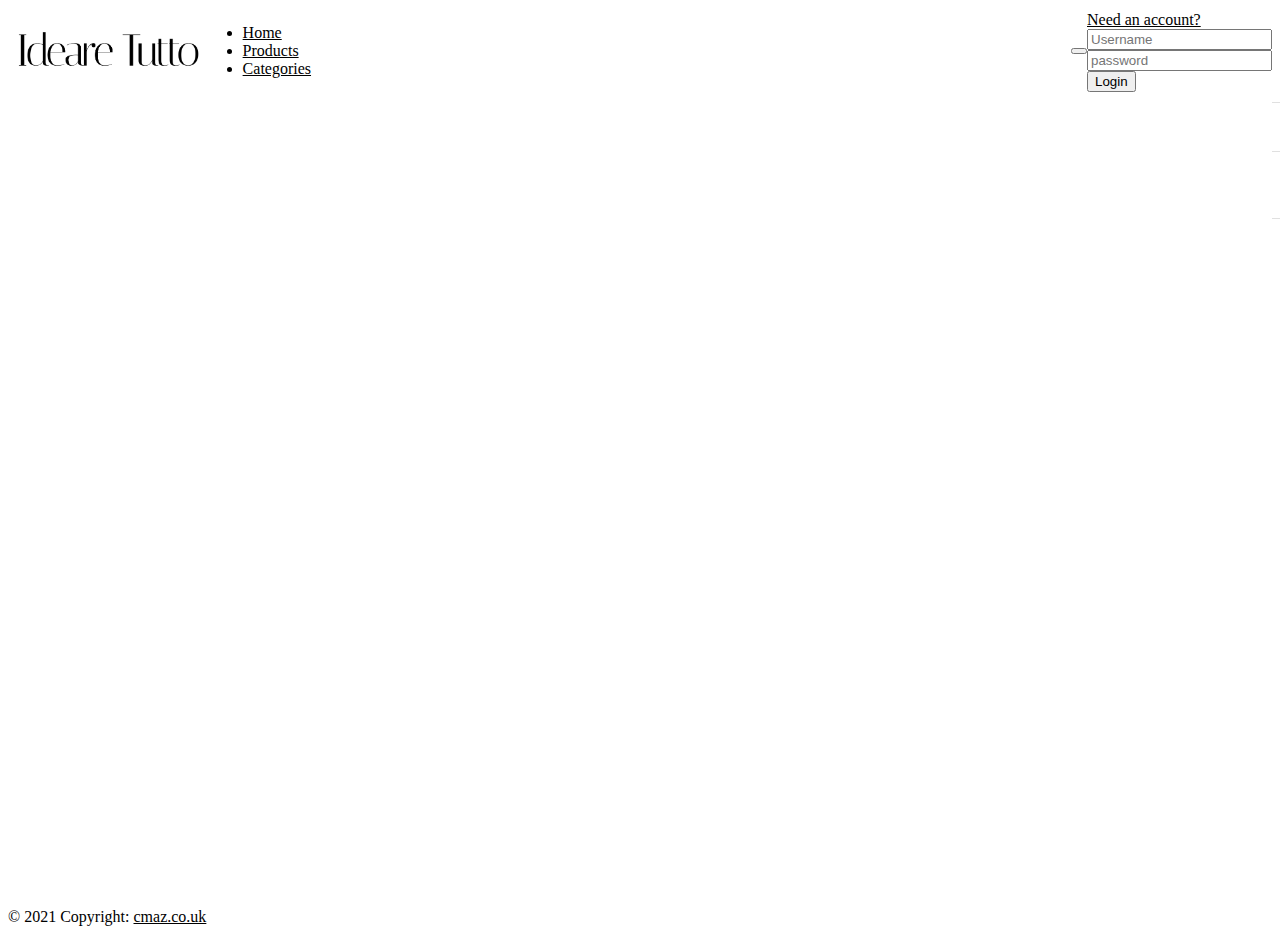
<file: indexlogin.html>
<!doctype html>
<html lang="en">

<head>
    <!-- Required meta tags -->
    <meta charset="utf-8">
    <meta name="viewport" content="width=device-width, initial-scale=1, shrink-to-fit=no">
    <!-- Bootstrap CSS -->
    <link rel="stylesheet" href="https://cdn.jsdelivr.net/npm/bootstrap@4.6.0/dist/css/bootstrap.min.css" integrity="sha384-B0vP5xmATw1+K9KRQjQERJvTumQW0nPEzvF6L/Z6nronJ3oUOFUFpCjEUQouq2+l" crossorigin="anonymous">
    <title>Home Login</title>
    <!-- Icon in the Tab -->
    <link rel="icon" type="images/png" href="images/favicon-16x16.png">
    <!-- Font Awsome -->
    <link rel="stylesheet" href="https://use.fontawesome.com/releases/v5.1.0/css/all.css" integrity="sha384-lKuwvrZot6UHsBSfcMvOkWwlCMgc0TaWr+30HWe3a4ltaBwTZhyTEggF5tJv8tbt" crossorigin="anonymous">
    <link rel="stylesheet" type="text/css" href="styles.css">
</head>

<body>
    <div class="mobile-nav-container">
        <ul class="navbar-nav mr-auto">
            <div id="mobile-header-user-control">
                <a href="#" class="nav-link text-dark text-center">Welcome, cmaz!</a>
                <a class="btn btn-dark ml-2" href="#">
                    <i class="fas fa-user-times"></i> Logout</a>
            </div>
            <li class="nav-item active">
                <a class="nav-link" href="/">Home<span class="sr-only">(current)</span></a>
            </li>
            <li class="nav-item">
                <a class="nav-link" href="/listings.php">Products</a>
            </li>
            <li class="nav-item ">
                <a class="nav-link " href="#" id="navbarDropdown">Catagories</a>
                <div class="" aria-labelledby="navbarDropdown">
                    <a class="dropdown-item" href="#">A Cat</a>
                </div>
            </li>
        </ul>
    </div>
    <div class="global-container">
        <div class="mobile-basket-widget">
            <div class="mobile-basket-widget-inner">
                <div class="mobile-basket-widget-title">
                    My Basket
                </div>
                <div class="float-right">
                    <div class="mobile-basket-widget-total">
                        <span class="mobile-basket-widget-items">2</span> x <span class="mobile-basket-widget-price">£2.70</span>
                    </div>
                    <a href="/cart.php" class="btn btn-dark mobile-basket-widget-btn">View Cart</a>
                </div>
            </div>
        </div>
        <!--◤◢◣◥◤ ◢◣◆◢◣◥◤◢◣◥◤◢[LEFT SIDE - HEADER]◥◤◢◣◥◤◢◣◥◤ ◢◣◆◢◣◥◤◢◣◥-->
        <!-- Navigation Section [Start]-->
        <nav class="navbar navbar-expand-lg navbar-light bg-light">
            <!--[Mobile Navigation]-->
            <div class="nav-inner">
                <div class="left">
                    <a class="navbar-brand" href="index.html"><img src="images/logo2.png" height="50px"></a>
                    
                    <ul class="navbar-nav mr-auto collapse navbar-collapse">
                        <li class="nav-item active">
                            <a class="nav-link" href="index.html">Home</a>
                        </li>
                        <li class="nav-item active">
                            <a class="nav-link" href="productlist.html">Products</a>
                        </li>
                        <li class="nav-item active">
                            <a class="nav-link" href="categories.html">Categories</a>
                        </li>
                    </ul>
                </div>
                <div class="right">
                    <!--◤◢◣◥◤ ◢◣◆◢◣◥◤◢◣◥◤◢[RIGHT SIDE - HEADER]◥◤◢◣◥◤◢◣◥◤ ◢◣◆◢◣◥◤◢◣◥-->
                    <button class="navbar-toggler float-right" type="button" id="mobile-nav-open">
                        <span class="navbar-toggler-icon"></span>
                    </button>
                    <div class="collapse navbar-collapse" id="navbarSupportedContent">
                        <!--[Register Link]-->
                        <div class="register"> <a href="register.html" class="small">Need an account?</a> </div>
                        <!--[Username Form]-->
                        <form class="form-inline mr-2">
                            <div class="input-group">
                                <div class="input-group-prepend">
                                    <span class="input-group-text" id="basic-addon1"><span class="fa fa-at"></span></span>
                                </div>
                                <input type="text" class="form-control" placeholder="Username" aria-label="Username" aria-describedby="basic-addon1">
                            </div>
                        </form>
                        <!--[Password Form]-->
                        <form class="form-inline">
                            <div class="input-group">
                                <div class="input-group-prepend">
                                    <span class="input-group-text" id="basic-addon1"><span class="fa fa-lock"></span></span>
                                </div>
                                <input type="text" class="form-control" placeholder="password" aria-label="password" aria-describedby="basic-addon1">
                            </div>
                        </form>
                        <button type="button" class="btn btn-outline-dark ml-2">Login</button>
                    </div>
                </div>
            </div>
        </nav><!-- Navigation Section [End]-->
    <!--◤◢◣◥◤ ◢◣◆◢◣◥◤◢◣◥◤◢◣◥◤ ◢◣◆◢◣◥◤◢◣◥◤◢◣◥◤ ◢◣◆◢◣◥◤◢◣◥-->
    <!-- Main content [Start] -->
    <div class="container">
    </div> <!-- Carousel content [END] -->
    </div><!-- Main content [END] -->
    <!--◤◢◣◥◤ ◢◣◆◢◣◥◤◢◣◥◤◢◣◥◤ ◢◣◆◢◣◥◤◢◣◥◤◢◣◥◤ ◢◣◆◢◣◥◤◢◣◥-->
    <footer class="bg-light text-center text-muted fixed-bottom">
        <div class="text-center text-dark p-3">
            © 2021 Copyright: <a href="https://cmaz.co.uk">cmaz.co.uk</a>
        </div>
    </footer>
</div>
    <!--◤◢◣◥◤ ◢◣◆◢◣◥◤◢◣◥◤◢◣◥◤ ◢◣◆◢◣◥◤◢◣◥◤◢◣◥◤ ◢◣◆◢◣◥◤◢◣◥-->
    <!-- jQuery and Bootstrap Bundle (includes Popper) -->
    <script src="https://code.jquery.com/jquery-3.5.1.slim.min.js" integrity="sha384-DfXdz2htPH0lsSSs5nCTpuj/zy4C+OGpamoFVy38MVBnE+IbbVYUew+OrCXaRkfj" crossorigin="anonymous"></script>
    <script src="https://cdn.jsdelivr.net/npm/bootstrap@4.6.0/dist/js/bootstrap.bundle.min.js" integrity="sha384-Piv4xVNRyMGpqkS2by6br4gNJ7DXjqk09RmUpJ8jgGtD7zP9yug3goQfGII0yAns" crossorigin="anonymous"></script>
    <script src="core.js"></script>
    <!--◤◢◣◥◤ ◢◣◆◢◣◥◤◢◣◥◤◢◣◥◤ ◢◣◆◢◣◥◤◢◣◥◤◢◣◥◤ ◢◣◆◢◣◥◤◢◣◥-->
</body>

</html>
</file>
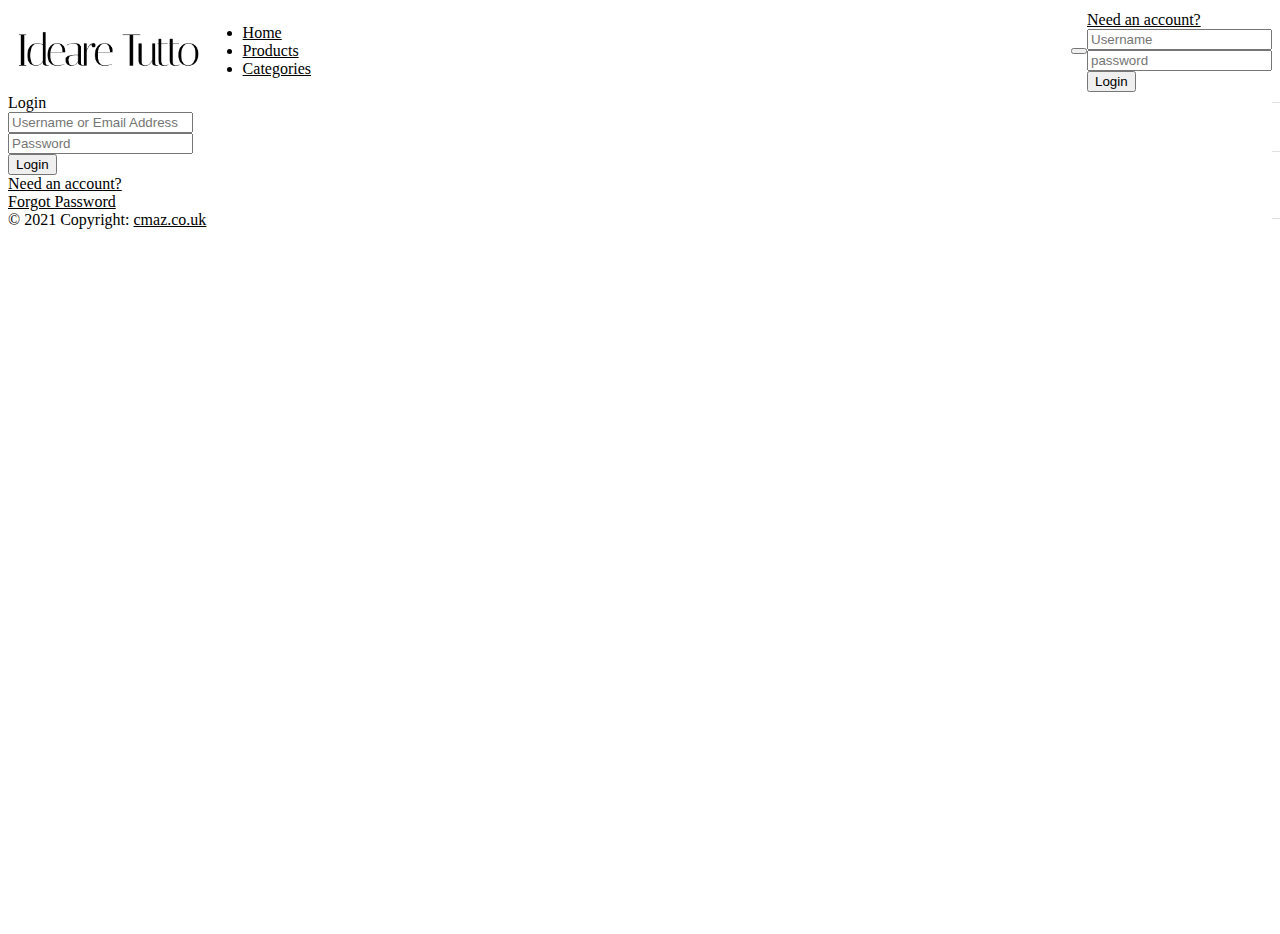
<file: login.html>
<!doctype html>
<html lang="en">

<head>
    <!-- Required meta tags -->
    <meta charset="utf-8">
    <meta name="viewport" content="width=device-width, initial-scale=1, shrink-to-fit=no">
    <!-- Bootstrap CSS -->
    <link rel="stylesheet" href="https://cdn.jsdelivr.net/npm/bootstrap@4.6.0/dist/css/bootstrap.min.css" integrity="sha384-B0vP5xmATw1+K9KRQjQERJvTumQW0nPEzvF6L/Z6nronJ3oUOFUFpCjEUQouq2+l" crossorigin="anonymous">
    <title>Home Page </title>
    <!-- Icon in the Tab -->
    <link rel="icon" type="images/png" href="images/favicon-16x16.png">
    <!-- Font Awsome -->
    <link rel="stylesheet" href="https://use.fontawesome.com/releases/v5.1.0/css/all.css" integrity="sha384-lKuwvrZot6UHsBSfcMvOkWwlCMgc0TaWr+30HWe3a4ltaBwTZhyTEggF5tJv8tbt" crossorigin="anonymous">
    <link rel="stylesheet" type="text/css" href="styles.css">
</head>

<body>
    <div class="mobile-nav-container">
        <ul class="navbar-nav mr-auto">
            <div id="mobile-header-user-control">
                <a href="#" class="nav-link text-dark text-center">Welcome, cmaz!</a>
                <a class="btn btn-dark ml-2" href="#">
                    <i class="fas fa-user-times"></i> Logout</a>
            </div>
            <li class="nav-item active">
                <a class="nav-link" href="/">Home<span class="sr-only">(current)</span></a>
            </li>
            <li class="nav-item">
                <a class="nav-link" href="/listings.php">Products</a>
            </li>
            <li class="nav-item ">
                <a class="nav-link " href="#" id="navbarDropdown">Catagories</a>
                <div class="" aria-labelledby="navbarDropdown">
                    <a class="dropdown-item" href="#">A Cat</a>
                </div>
            </li>
        </ul>
    </div>
    <div class="global-container">
        <div class="mobile-basket-widget">
            <div class="mobile-basket-widget-inner">
                <div class="mobile-basket-widget-title">
                    My Basket
                </div>
                <div class="float-right">
                    <div class="mobile-basket-widget-total">
                        <span class="mobile-basket-widget-items">2</span> x <span class="mobile-basket-widget-price">£2.70</span>
                    </div>
                    <a href="/cart.php" class="btn btn-dark mobile-basket-widget-btn">View Cart</a>
                </div>
            </div>
        </div>
        <!--◤◢◣◥◤ ◢◣◆◢◣◥◤◢◣◥◤◢[LEFT SIDE - HEADER]◥◤◢◣◥◤◢◣◥◤ ◢◣◆◢◣◥◤◢◣◥-->
        <!-- Navigation Section [Start]-->
        <nav class="navbar navbar-expand-lg navbar-light bg-light">
            <!--[Mobile Navigation]-->
            <div class="nav-inner">
                <div class="left">
                    <a class="navbar-brand" href="index.html"><img src="images/logo2.png" height="50px"></a>
                    <ul class="navbar-nav mr-auto collapse navbar-collapse">
                        <li class="nav-item active">
                            <a class="nav-link" href="index.html">Home</a>
                        </li>
                        <li class="nav-item active">
                            <a class="nav-link" href="productlist.html">Products</a>
                        </li>
                        <li class="nav-item active">
                            <a class="nav-link" href="categories.html">Categories</a>
                        </li>
                    </ul>
                </div>
                <div class="right">
                    <!--◤◢◣◥◤ ◢◣◆◢◣◥◤◢◣◥◤◢[RIGHT SIDE - HEADER]◥◤◢◣◥◤◢◣◥◤ ◢◣◆◢◣◥◤◢◣◥-->
                    <button class="navbar-toggler float-right" type="button" id="mobile-nav-open">
                        <span class="navbar-toggler-icon"></span>
                    </button>
                    <div class="collapse navbar-collapse" id="navbarSupportedContent">
                        <!--[Register Link]-->
                        <div class="register"> <a href="register.html" class="small">Need an account?</a> </div>
                        <!--[Username Form]-->
                        <form class="form-inline mr-2">
                            <div class="input-group">
                                <div class="input-group-prepend">
                                    <span class="input-group-text" id="basic-addon1"><span class="fa fa-at"></span></span>
                                </div>
                                <input type="text" class="form-control" placeholder="Username" aria-label="Username" aria-describedby="basic-addon1">
                            </div>
                        </form>
                        <!--[Password Form]-->
                        <form class="form-inline">
                            <div class="input-group">
                                <div class="input-group-prepend">
                                    <span class="input-group-text" id="basic-addon1"><span class="fa fa-lock"></span></span>
                                </div>
                                <input type="text" class="form-control" placeholder="password" aria-label="password" aria-describedby="basic-addon1">
                            </div>
                        </form>
                        <button type="button" class="btn btn-outline-dark ml-2">Login</button>
                    </div>
                </div>
            </div>
        </nav><!-- Navigation Section [End]-->
        <!--◤◢◣◥◤ ◢◣◆◢◣◥◤◢◣◥◤◢◣◥◤ ◢◣◆◢◣◥◤◢◣◥◤◢◣◥◤ ◢◣◆◢◣◥◤◢◣◥-->
        <!-- Main content [Start] -->
        <div class="container mt-5">
            <div class="row justify-content-center">
                <div class="col-md-8">
                    <div class="card">
                        <div class="card-header">Login</div>
                        <div class="card-body">
                            <form class="form-horizontal" method="post" action="#">
                                <div class="form-group">
                                    <div class="input-group">
                                        <div class="input-group-prepend">
                                            <span class="input-group-text" id="basic-addon1"><span class="fa fa-at"></span></span>
                                        </div>
                                        <input type="text" class="form-control" placeholder="Username or Email Address">
                                    </div>
                                </div>
                                <div class="form-group">
                                    <div class="input-group">
                                        <div class="input-group-prepend">
                                            <span class="input-group-text" id="basic-addon1"><span class="fa fa-lock"></span></span>
                                        </div>
                                        <input type="text" class="form-control" placeholder="Password">
                                    </div>
                                </div>
                                <div class="form-group ">
                                    <button type="button" class="btn btn-primary btn-lg btn-block login-button">Login</button>
                                </div>
                                <div class="text-center">
                                    <div>
                                        <a href="index.html">Need an account?</a>
                                    </div>
                                    <div>
                                        <a href="index.html">Forgot Password</a>
                                    </div>
                                </div>
                            </form>
                        </div>
                    </div>
                </div>
            </div>
        </div><!-- Main content [END] -->
        <!--◤◢◣◥◤ ◢◣◆◢◣◥◤◢◣◥◤◢◣◥◤ ◢◣◆◢◣◥◤◢◣◥◤◢◣◥◤ ◢◣◆◢◣◥◤◢◣◥-->
        <footer class="bg-light text-center text-muted fixed-bottom">
            <div class="text-center text-dark p-3">
                © 2021 Copyright: <a href="https://cmaz.co.uk">cmaz.co.uk</a>
            </div>
        </footer>
    </div>
    <!--◤◢◣◥◤ ◢◣◆◢◣◥◤◢◣◥◤◢◣◥◤ ◢◣◆◢◣◥◤◢◣◥◤◢◣◥◤ ◢◣◆◢◣◥◤◢◣◥-->
    <!-- jQuery and Bootstrap Bundle (includes Popper) -->
    <script src="https://code.jquery.com/jquery-3.5.1.slim.min.js" integrity="sha384-DfXdz2htPH0lsSSs5nCTpuj/zy4C+OGpamoFVy38MVBnE+IbbVYUew+OrCXaRkfj" crossorigin="anonymous"></script>
    <script src="https://cdn.jsdelivr.net/npm/bootstrap@4.6.0/dist/js/bootstrap.bundle.min.js" integrity="sha384-Piv4xVNRyMGpqkS2by6br4gNJ7DXjqk09RmUpJ8jgGtD7zP9yug3goQfGII0yAns" crossorigin="anonymous"></script>
    <script src="core.js"></script>
    <!--◤◢◣◥◤ ◢◣◆◢◣◥◤◢◣◥◤◢◣◥◤ ◢◣◆◢◣◥◤◢◣◥◤◢◣◥◤ ◢◣◆◢◣◥◤◢◣◥-->
</body>

</html>
</file>
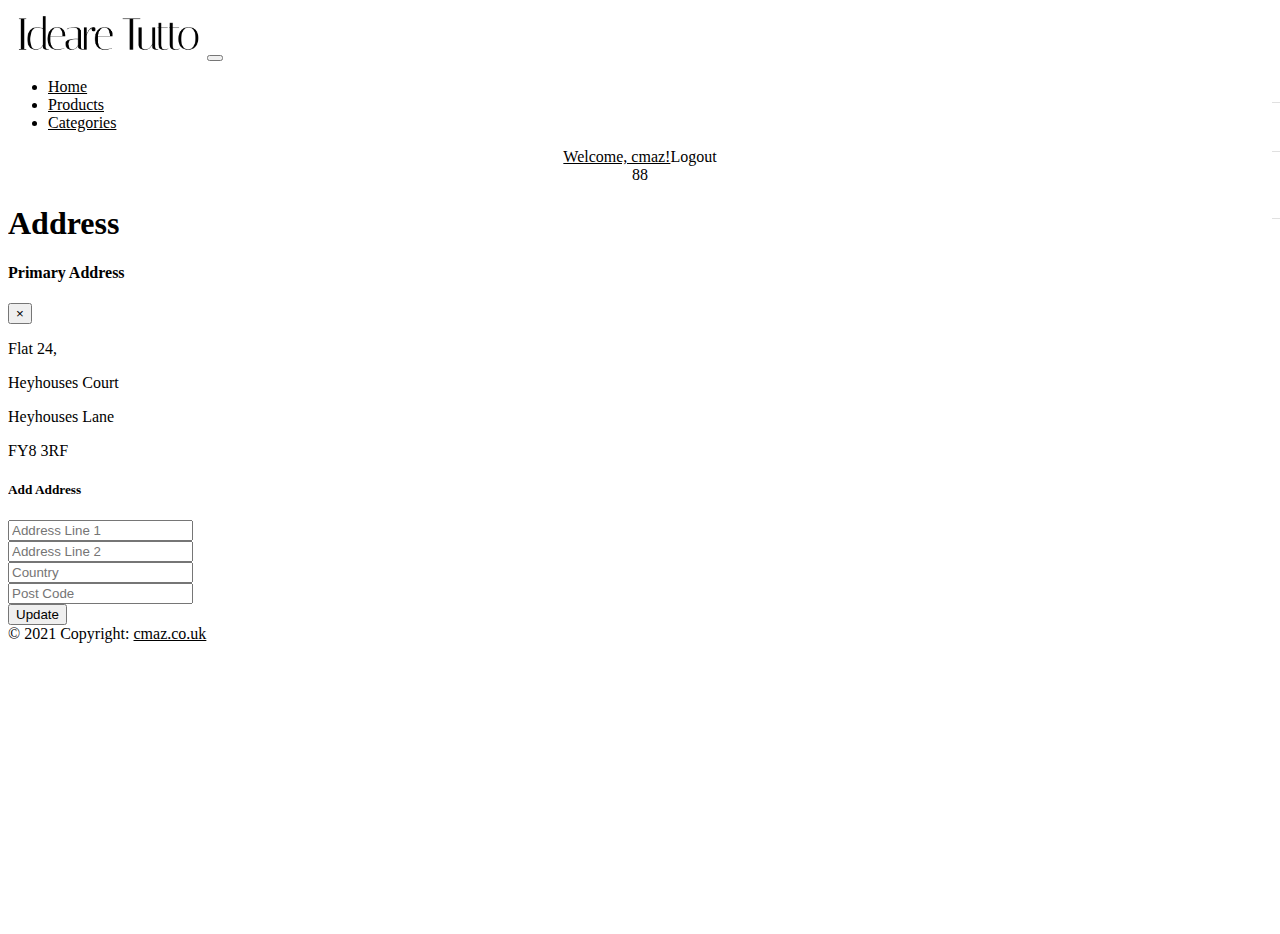
<file: mngaddress.html>
<!doctype html>
<html lang="en">

<head>
    <!-- Required meta tags -->
    <meta charset="utf-8">
    <meta name="viewport" content="width=device-width, initial-scale=1, shrink-to-fit=no">
    <!-- Bootstrap CSS -->
    <link rel="stylesheet" href="https://cdn.jsdelivr.net/npm/bootstrap@4.6.0/dist/css/bootstrap.min.css" integrity="sha384-B0vP5xmATw1+K9KRQjQERJvTumQW0nPEzvF6L/Z6nronJ3oUOFUFpCjEUQouq2+l" crossorigin="anonymous">
    <title>Address </title>
    <!-- Icon in the Tab -->
    <link rel="icon" type="images/png" href="images/favicon-16x16.png">
    <!-- Font Awsome -->
    <link rel="stylesheet" href="https://use.fontawesome.com/releases/v5.1.0/css/all.css" integrity="sha384-lKuwvrZot6UHsBSfcMvOkWwlCMgc0TaWr+30HWe3a4ltaBwTZhyTEggF5tJv8tbt" crossorigin="anonymous">
    <link rel="stylesheet" type="text/css" href="styles.css">
</head>

<body>
    <div class="mobile-nav-container">
        <ul class="navbar-nav mr-auto">
            <div id="mobile-header-user-control">
                <a href="#" class="nav-link text-dark text-center">Welcome, cmaz!</a>
                <a class="btn btn-dark ml-2" href="#">
                    <i class="fas fa-user-times"></i> Logout</a>
            </div>
            <li class="nav-item active">
                <a class="nav-link" href="/">Home<span class="sr-only">(current)</span></a>
            </li>
            <li class="nav-item">
                <a class="nav-link" href="/listings.php">Products</a>
            </li>
            <li class="nav-item ">
                <a class="nav-link " href="#" id="navbarDropdown">Catagories</a>
                <div class="" aria-labelledby="navbarDropdown">
                    <a class="dropdown-item" href="#">A Cat</a>
                </div>
            </li>
        </ul>
    </div>
    <div class="global-container">
        <div class="mobile-basket-widget">
            <div class="mobile-basket-widget-inner">
                <div class="mobile-basket-widget-title">
                    My Basket
                </div>
                <div class="float-right">
                    <div class="mobile-basket-widget-total">
                        <span class="mobile-basket-widget-items">2</span> x <span class="mobile-basket-widget-price">£2.70</span>
                    </div>
                    <a href="/cart.php" class="btn btn-dark mobile-basket-widget-btn">View Cart</a>
                </div>
            </div>
        </div>
        <!--◤◢◣◥◤ ◢◣◆◢◣◥◤◢◣◥◤◢[LEFT SIDE - HEADER]◥◤◢◣◥◤◢◣◥◤ ◢◣◆◢◣◥◤◢◣◥-->
        <!-- Navigation Section [Start]-->
        <nav class="navbar navbar-expand-lg navbar-light bg-light">
            <!--[Mobile Navigation]-->
            <div class="container">
                <a class="navbar-brand" href="index.html"><img src="images/logo2.png" height="50px"></a>
                <button class="navbar-toggler" type="button" id="mobile-nav-open">
                    <span class="navbar-toggler-icon"></span>
                </button>
                <div class="collapse navbar-collapse" id="navbarSupportedContent">
                    <ul class="navbar-nav mr-auto">
                        <li class="nav-item active">
                            <a class="nav-link" href="index.html">Home</a>
                        </li>
                        <li class="nav-item active">
                            <a class="nav-link" href="productlist.html">Products</a>
                        </li>
                        <li class="nav-item active">
                            <a class="nav-link" href="categories.html">Categories</a>
                        </li>
                    </ul>
                    <!--◤◢◣◥◤ ◢◣◆◢◣◥◤◢◣◥◤◢[RIGHT SIDE - HEADER]◥◤◢◣◥◤◢◣◥◤ ◢◣◆◢◣◥◤◢◣◥-->
                    <div class="header-user-control display-flex">
                        <a href="#" class="nav-link text-dark">Welcome, cmaz!</a><a class="btn btn-dark">Logout</a>
                    </div>
                    <div class="basket-container btn btn-dark ml-2">
                        <i class="fas fa-shopping-basket"></i>
                        <div class="basket-number ml-1">88</span>
                        </div>
                    </div>
                </div>
            </div>
        </nav><!-- Navigation Section [End]-->
        <!--◤◢◣◥◤ ◢◣◆◢◣◥◤◢◣◥◤◢◣◥◤ ◢◣◆◢◣◥◤◢◣◥◤◢◣◥◤ ◢◣◆◢◣◥◤◢◣◥-->
        <!-- Main content [Start] -->
        <div class="container mt-5">
            <div class="row justify-content-center">
                <div class="col-md-8">
                    <div class="card">
                        <div class="card-header p-2">
                            <h1> Address</h1>
                        </div>
                        <div class="card m-1">
                            <div class="card-header p-2">
                                <h4 class="float-left">Primary Address</h4>
                                <button type="button" class="close float-right">
                                    <span aria-hidden="true">&times;</span></button>
                            </div>
                            <div class="card-body">
                                <p>Flat 24,</p>
                                <p>Heyhouses Court </p>
                                <p>Heyhouses Lane </p>
                                <p>FY8 3RF</p>
                            </div>
                        </div>
                        <div class="card">
                            <div class="card-header p-2">
                                <h5> Add Address</h5>
                            </div>
                            <div class="card-body">
                                <div class="input-group p-2">
                                    <input type="text" class="form-control" placeholder="Address Line 1" />
                                </div>
                                <div class="input-group p-2">
                                    <input type="text" class="form-control" placeholder="Address Line 2" />
                                </div>
                                <div class="input-group p-2">
                                    <input type="text" class="form-control" placeholder="Country" />
                                </div>
                                <div class="input-group p-2">
                                    <input type="text" class="form-control" placeholder="Post Code" />
                                </div>
                                <div class="input-group p-2">
                                    <button type="button" class="btn btn-outline-dark w-100">Update</button>
                                </div>
                            </div>
                        </div>
                    </div>
                </div>
            </div>
        </div>
        <!--◤◢◣◥◤ ◢◣◆◢◣◥◤◢◣◥◤◢◣◥◤ ◢◣◆◢◣◥◤◢◣◥◤◢◣◥◤ ◢◣◆◢◣◥◤◢◣◥-->
        <footer class="bg-light text-center text-muted fixed-bottom">
            <div class="text-center text-dark p-3">
                © 2021 Copyright: <a href="https://cmaz.co.uk">cmaz.co.uk</a>
            </div>
        </footer>
    </div>
    <!--◤◢◣◥◤ ◢◣◆◢◣◥◤◢◣◥◤◢◣◥◤ ◢◣◆◢◣◥◤◢◣◥◤◢◣◥◤ ◢◣◆◢◣◥◤◢◣◥-->
    <!-- jQuery and Bootstrap Bundle (includes Popper) -->
    <script src="https://code.jquery.com/jquery-3.5.1.slim.min.js" integrity="sha384-DfXdz2htPH0lsSSs5nCTpuj/zy4C+OGpamoFVy38MVBnE+IbbVYUew+OrCXaRkfj" crossorigin="anonymous"></script>
    <script src="https://cdn.jsdelivr.net/npm/bootstrap@4.6.0/dist/js/bootstrap.bundle.min.js" integrity="sha384-Piv4xVNRyMGpqkS2by6br4gNJ7DXjqk09RmUpJ8jgGtD7zP9yug3goQfGII0yAns" crossorigin="anonymous"></script>
    <script src="core.js"></script>
    <!--◤◢◣◥◤ ◢◣◆◢◣◥◤◢◣◥◤◢◣◥◤ ◢◣◆◢◣◥◤◢◣◥◤◢◣◥◤ ◢◣◆◢◣◥◤◢◣◥-->
</body>

</html>
</file>
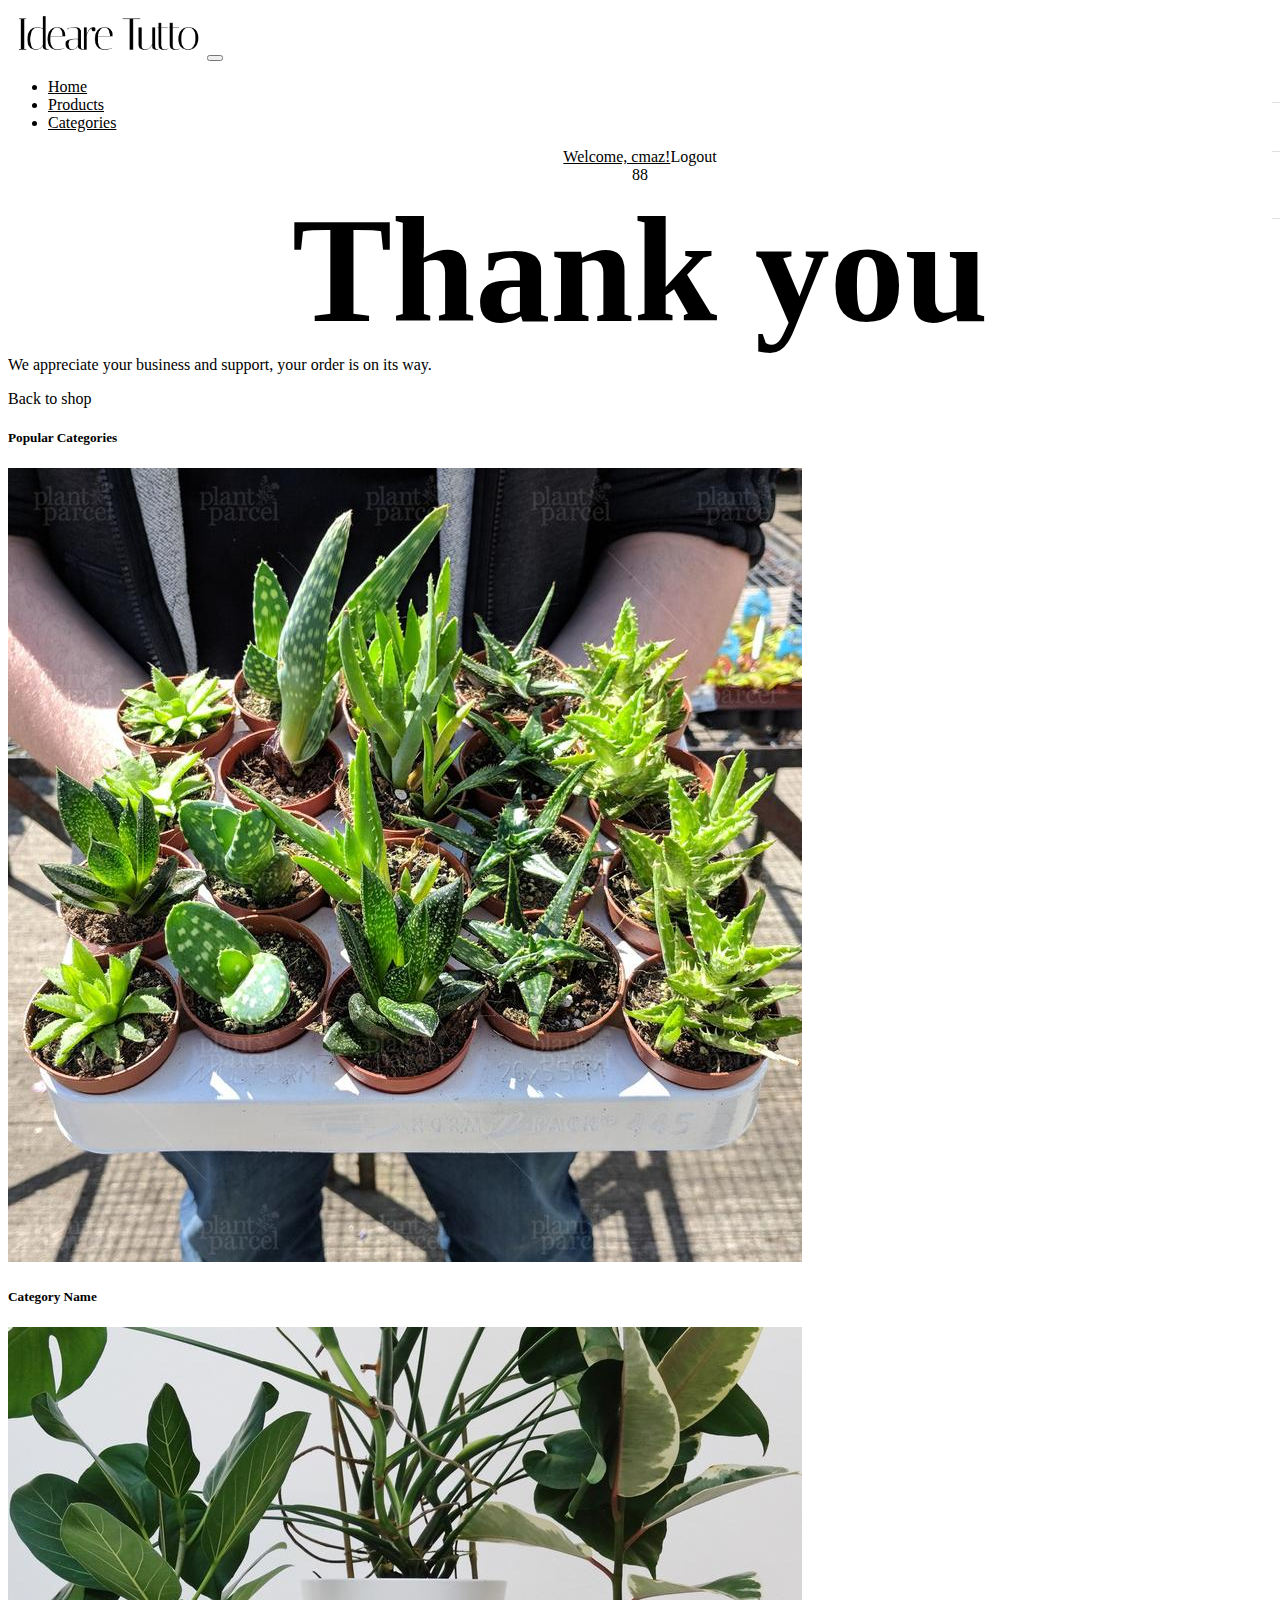
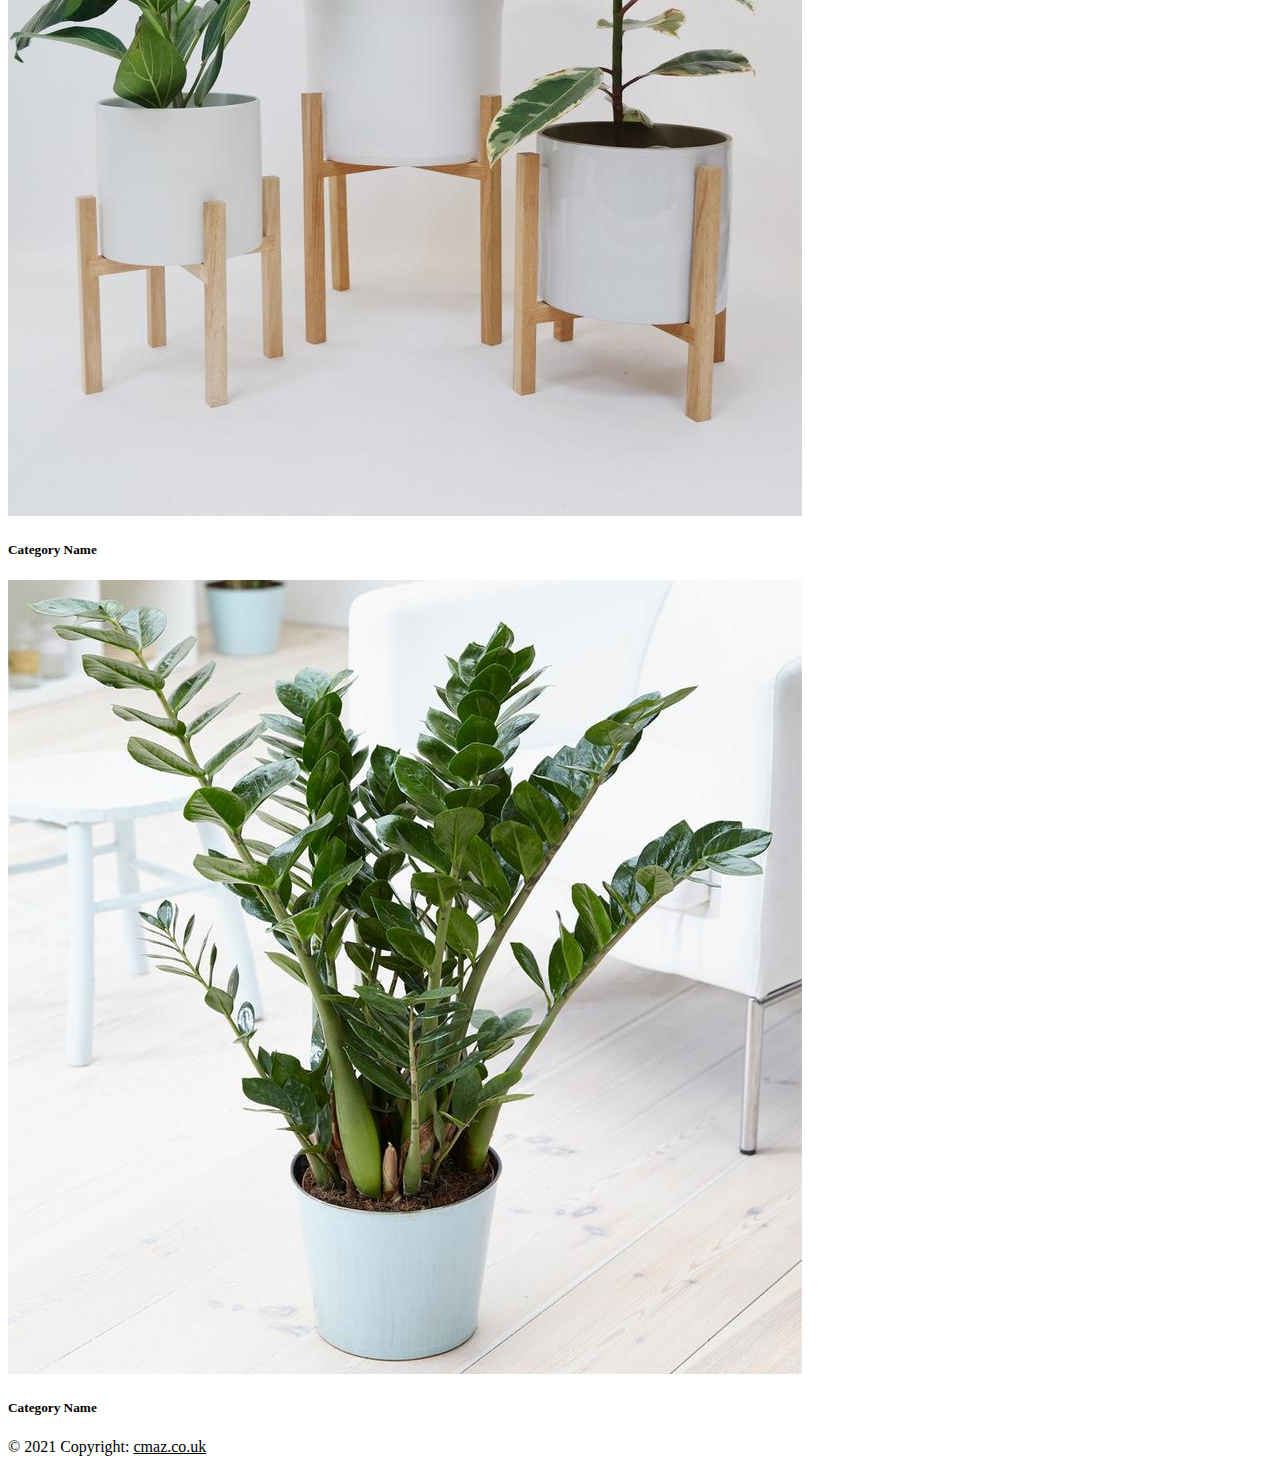
<file: orderconfirm.html>
<!doctype html>
<html lang="en">

<head>
    <!-- Required meta tags -->
    <meta charset="utf-8">
    <meta name="viewport" content="width=device-width, initial-scale=1, shrink-to-fit=no">
    <!-- Bootstrap CSS -->
    <link rel="stylesheet" href="https://cdn.jsdelivr.net/npm/bootstrap@4.6.0/dist/css/bootstrap.min.css" integrity="sha384-B0vP5xmATw1+K9KRQjQERJvTumQW0nPEzvF6L/Z6nronJ3oUOFUFpCjEUQouq2+l" crossorigin="anonymous">
    <title>Home Page </title>
    <!-- Icon in the Tab -->
    <link rel="icon" type="images/png" href="images/favicon-16x16.png">
    <!-- Font Awsome -->
    <link rel="stylesheet" href="https://use.fontawesome.com/releases/v5.1.0/css/all.css" integrity="sha384-lKuwvrZot6UHsBSfcMvOkWwlCMgc0TaWr+30HWe3a4ltaBwTZhyTEggF5tJv8tbt" crossorigin="anonymous">
    <link rel="stylesheet" type="text/css" href="styles.css">
</head>

<body>
    <div class="mobile-nav-container">
        <ul class="navbar-nav mr-auto">
            <div id="mobile-header-user-control">
                <a href="#" class="nav-link text-dark text-center">Welcome, cmaz!</a>
                <a class="btn btn-dark ml-2" href="#">
                    <i class="fas fa-user-times"></i> Logout</a>
            </div>
            <li class="nav-item active">
                <a class="nav-link" href="/">Home<span class="sr-only">(current)</span></a>
            </li>
            <li class="nav-item">
                <a class="nav-link" href="/listings.php">Products</a>
            </li>
            <li class="nav-item ">
                <a class="nav-link " href="#" id="navbarDropdown">Catagories</a>
                <div class="" aria-labelledby="navbarDropdown">
                    <a class="dropdown-item" href="#">A Cat</a>
                </div>
            </li>
        </ul>
    </div>
    <div class="global-container">
        <div class="mobile-basket-widget">
            <div class="mobile-basket-widget-inner">
                <div class="mobile-basket-widget-title">
                    My Basket
                </div>
                <div class="float-right">
                    <div class="mobile-basket-widget-total">
                        <span class="mobile-basket-widget-items">2</span> x <span class="mobile-basket-widget-price">£2.70</span>
                    </div>
                    <a href="/cart.php" class="btn btn-dark mobile-basket-widget-btn">View Cart</a>
                </div>
            </div>
        </div>
        <!--◤◢◣◥◤ ◢◣◆◢◣◥◤◢◣◥◤◢[LEFT SIDE - HEADER]◥◤◢◣◥◤◢◣◥◤ ◢◣◆◢◣◥◤◢◣◥-->
        <!-- Navigation Section [Start]-->
        <nav class="navbar navbar-expand-lg navbar-light bg-light">
            <!--[Mobile Navigation]-->
            <div class="container">
                <a class="navbar-brand" href="index.html"><img src="images/logo2.png" height="50px"></a>
                <button class="navbar-toggler" type="button" id="mobile-nav-open">
                    <span class="navbar-toggler-icon"></span>
                </button>
                <div class="collapse navbar-collapse" id="navbarSupportedContent">
                    <ul class="navbar-nav mr-auto">
                        <li class="nav-item active">
                            <a class="nav-link" href="index.html">Home</a>
                        </li>
                        <li class="nav-item active">
                            <a class="nav-link" href="productlist.html">Products</a>
                        </li>
                        <li class="nav-item active">
                            <a class="nav-link" href="categories.html">Categories</a>
                        </li>
                    </ul>
                    <!--◤◢◣◥◤ ◢◣◆◢◣◥◤◢◣◥◤◢[RIGHT SIDE - HEADER]◥◤◢◣◥◤◢◣◥◤ ◢◣◆◢◣◥◤◢◣◥-->
                    <div class="header-user-control display-flex">
                        <a href="#" class="nav-link text-dark">Welcome, cmaz!</a><a class="btn btn-dark">Logout</a>
                    </div>
                    <div class="basket-container btn btn-dark ml-2">
                        <i class="fas fa-shopping-basket"></i>
                        <div class="basket-number ml-1">88</span>
                        </div>
                    </div>
                </div>
            </div>
        </nav><!-- Navigation Section [End]-->
        <!--◤◢◣◥◤◢◣◆◢◣◥◤◢◣◥◤◢◣◥◤ ◢◣◆◢◣◥◤◢◣◥◤◢◣◥◤ ◢◣◆◢◣◥◤◢◣◥-->
        <!--◤◢◣◥◤◢◣◆◢◣◥◤◢◣◥◤◢◣◥◤ ◢◣◆◢◣◥◤◢◣◥◤◢◣◥◤ ◢◣◆◢◣◥◤◢◣◥-->
        <div class="container my-5">
            <div class="thankyou">
                Thank you
            </div>
            We appreciate your business and support, your order is on its way.
            <p></p>
            <div class="btn btn-dark w-100 mb-4"> Back to shop</div>
            <h5>Popular Categories</h5>
            <div class="row ">
                <!--◤◢◣◥◤ ◢◣◆◢◣◥◤◢◣◥◤◢◣◥◤ ◢◣◆◢◣◥◤◢◣◥◤◢◣◥◤ ◢◣◆◢◣◥◤◢◣◥-->
                <div class="col-lg-4 col-md-6 mb-4">
                    <div class="card">
                        <img class="card-img-top" src="images/2.jpg" alt="Card image cap">
                        <div class="card-body">
                            <h5 class="card-title">Category Name </h5>
                        </div>
                    </div>
                </div>
                <!--◤◢◣◥◤ ◢◣◆◢◣◥◤◢◣◥◤◢◣◥◤ ◢◣◆◢◣◥◤◢◣◥◤◢◣◥◤ ◢◣◆◢◣◥◤◢◣◥-->
                <div class="col-lg-4 col-md-6 mb-4">
                    <div class="card">
                        <img class="card-img-top" src="images/3.jpg" alt="Card image cap">
                        <div class="card-body">
                            <h5 class="card-title">Category Name </h5>
                        </div>
                    </div>
                </div>
                <!--◤◢◣◥◤ ◢◣◆◢◣◥◤◢◣◥◤◢◣◥◤ ◢◣◆◢◣◥◤◢◣◥◤◢◣◥◤ ◢◣◆◢◣◥◤◢◣◥-->
                <div class="col-lg-4 col-md-6 mb-4">
                    <div class="card">
                        <img class="card-img-top" src="images/1.jpg" alt="Card image cap">
                        <div class="card-body">
                            <h5 class="card-title">Category Name </h5>
                        </div>
                    </div>
                </div>
                <!--◤◢◣◥◤ ◢◣◆◢◣◥◤◢◣◥◤◢◣◥◤ ◢◣◆◢◣◥◤◢◣◥◤◢◣◥◤ ◢◣◆◢◣◥◤◢◣◥-->
            </div>
        </div><!-- Main content [END] -->
        <!--◤◢◣◥◤ ◢◣◆◢◣◥◤◢◣◥◤◢◣◥◤ ◢◣◆◢◣◥◤◢◣◥◤◢◣◥◤ ◢◣◆◢◣◥◤◢◣◥-->
        <footer class="bg-light text-center text-muted fixed-bottom">
            <div class="text-center text-dark p-3">
                © 2021 Copyright: <a href="https://cmaz.co.uk">cmaz.co.uk</a>
            </div>
        </footer>
    </div>
    <!--◤◢◣◥◤ ◢◣◆◢◣◥◤◢◣◥◤◢◣◥◤ ◢◣◆◢◣◥◤◢◣◥◤◢◣◥◤ ◢◣◆◢◣◥◤◢◣◥-->
    <!-- jQuery and Bootstrap Bundle (includes Popper) -->
    <script src="https://code.jquery.com/jquery-3.5.1.slim.min.js" integrity="sha384-DfXdz2htPH0lsSSs5nCTpuj/zy4C+OGpamoFVy38MVBnE+IbbVYUew+OrCXaRkfj" crossorigin="anonymous"></script>
    <script src="https://cdn.jsdelivr.net/npm/bootstrap@4.6.0/dist/js/bootstrap.bundle.min.js" integrity="sha384-Piv4xVNRyMGpqkS2by6br4gNJ7DXjqk09RmUpJ8jgGtD7zP9yug3goQfGII0yAns" crossorigin="anonymous"></script>
    <script src="core.js"></script>
    <!--◤◢◣◥◤ ◢◣◆◢◣◥◤◢◣◥◤◢◣◥◤ ◢◣◆◢◣◥◤◢◣◥◤◢◣◥◤ ◢◣◆◢◣◥◤◢◣◥-->
</body>

</html>
</file>
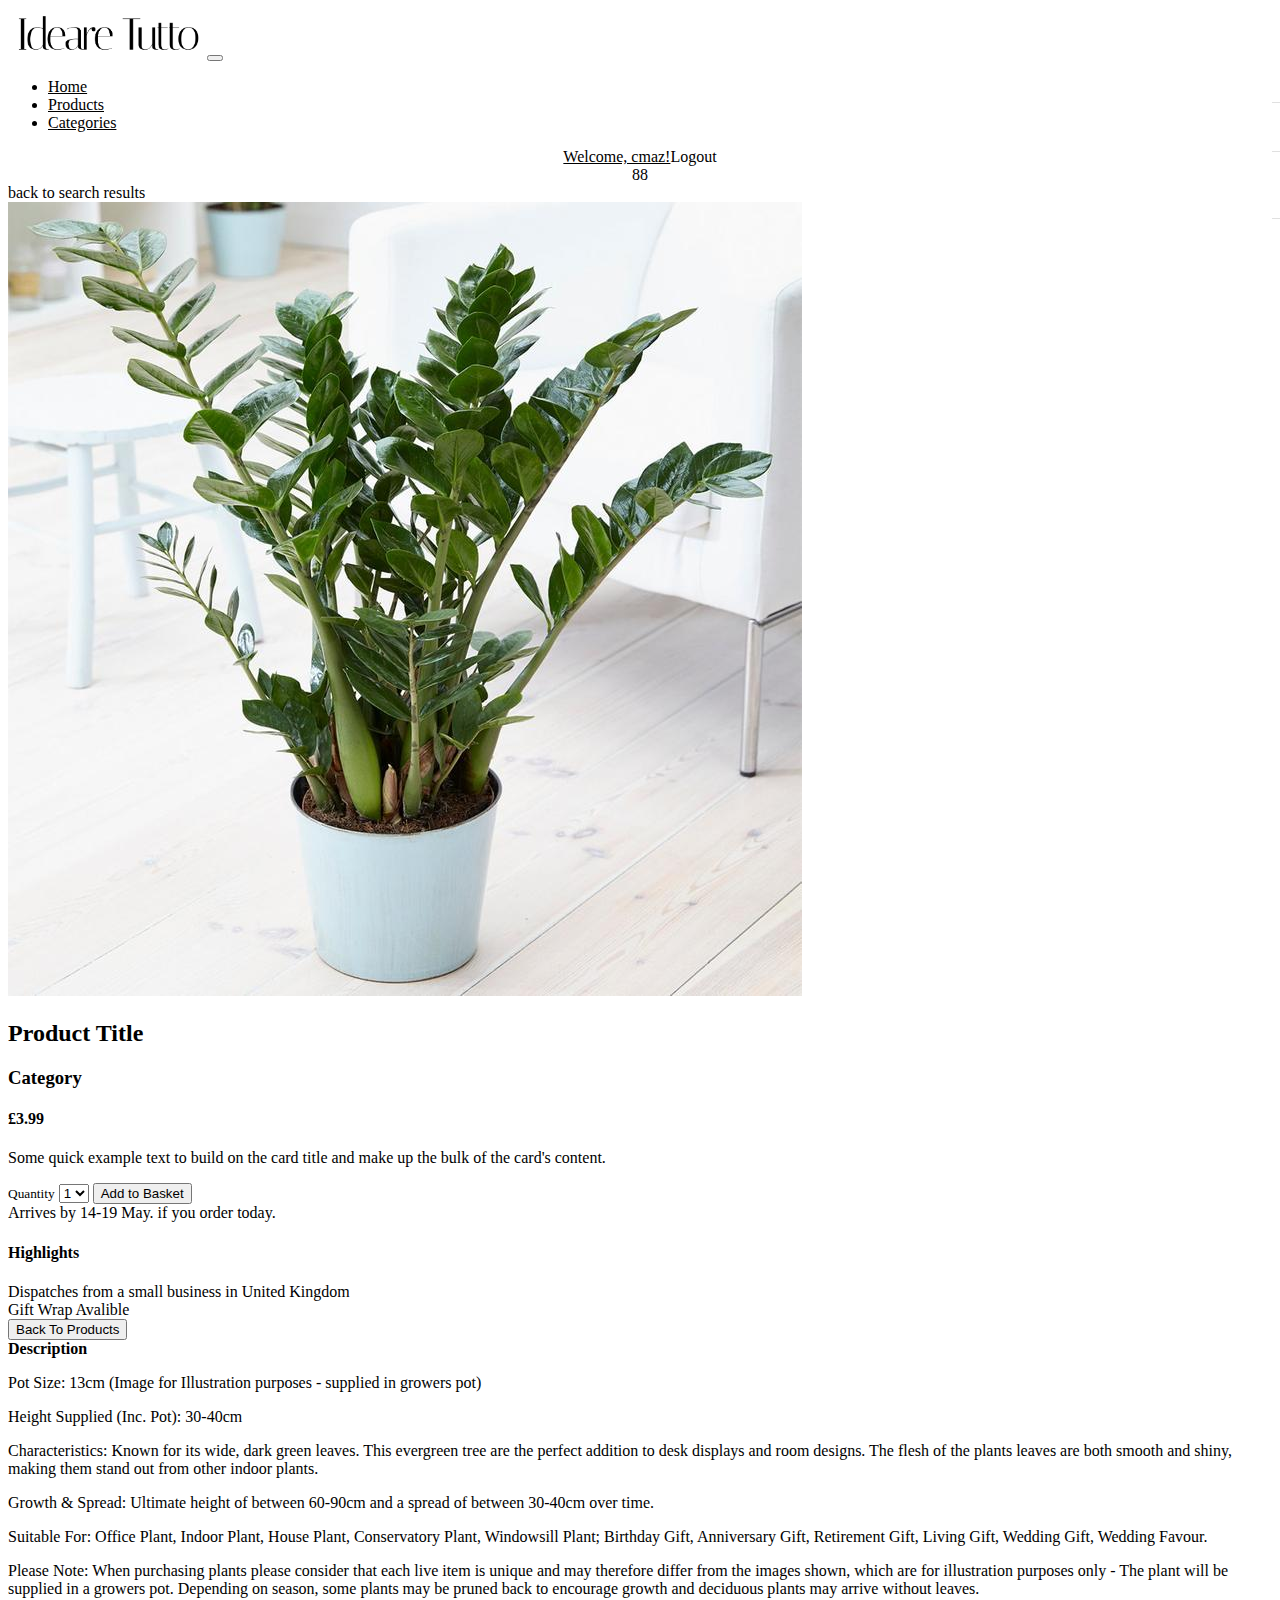
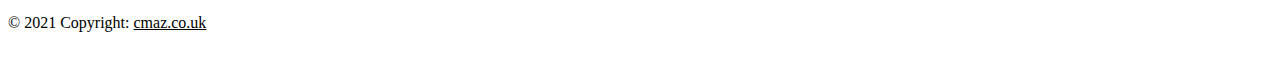
<file: product.html>
<!doctype html>
<html lang="en">

<head>
    <!-- Required meta tags -->
    <meta charset="utf-8">
    <meta name="viewport" content="width=device-width, initial-scale=1, shrink-to-fit=no">
    <!-- Bootstrap CSS -->
    <link rel="stylesheet" href="https://cdn.jsdelivr.net/npm/bootstrap@4.6.0/dist/css/bootstrap.min.css" integrity="sha384-B0vP5xmATw1+K9KRQjQERJvTumQW0nPEzvF6L/Z6nronJ3oUOFUFpCjEUQouq2+l" crossorigin="anonymous">
    <title>Home Page </title>
    <!-- Icon in the Tab -->
    <link rel="icon" type="images/png" href="images/favicon-16x16.png">
    <!-- Font Awsome -->
    <link rel="stylesheet" href="https://use.fontawesome.com/releases/v5.1.0/css/all.css" integrity="sha384-lKuwvrZot6UHsBSfcMvOkWwlCMgc0TaWr+30HWe3a4ltaBwTZhyTEggF5tJv8tbt" crossorigin="anonymous">
    <link rel="stylesheet" type="text/css" href="styles.css">
</head>

<body>
    <div class="mobile-nav-container">
        <ul class="navbar-nav mr-auto">
            <div id="mobile-header-user-control">
                <a href="#" class="nav-link text-dark text-center">Welcome, cmaz!</a>
                <a class="btn btn-dark ml-2" href="#">
                    <i class="fas fa-user-times"></i> Logout</a>
            </div>
            <li class="nav-item active">
                <a class="nav-link" href="/">Home<span class="sr-only">(current)</span></a>
            </li>
            <li class="nav-item">
                <a class="nav-link" href="/listings.php">Products</a>
            </li>
            <li class="nav-item ">
                <a class="nav-link " href="#" id="navbarDropdown">Catagories</a>
                <div class="" aria-labelledby="navbarDropdown">
                    <a class="dropdown-item" href="#">A Cat</a>
                </div>
            </li>
        </ul>
    </div>
    <div class="global-container">
        <div class="mobile-basket-widget">
            <div class="mobile-basket-widget-inner">
                <div class="mobile-basket-widget-title">
                    My Basket
                </div>
                <div class="float-right">
                    <div class="mobile-basket-widget-total">
                        <span class="mobile-basket-widget-items">2</span> x <span class="mobile-basket-widget-price">£2.70</span>
                    </div>
                    <a href="/cart.php" class="btn btn-dark mobile-basket-widget-btn">View Cart</a>
                </div>
            </div>
        </div>
        <!--◤◢◣◥◤ ◢◣◆◢◣◥◤◢◣◥◤◢[LEFT SIDE - HEADER]◥◤◢◣◥◤◢◣◥◤ ◢◣◆◢◣◥◤◢◣◥-->
        <!-- Navigation Section [Start]-->
        <nav class="navbar navbar-expand-lg navbar-light bg-light">
            <!--[Mobile Navigation]-->
            <div class="container">
                <a class="navbar-brand" href="index.html"><img src="images/logo2.png" height="50px"></a>
                <button class="navbar-toggler" type="button" id="mobile-nav-open">
                    <span class="navbar-toggler-icon"></span>
                </button>
                <div class="collapse navbar-collapse" id="navbarSupportedContent">
                    <ul class="navbar-nav mr-auto">
                        <li class="nav-item active">
                            <a class="nav-link" href="index.html">Home</a>
                        </li>
                        <li class="nav-item active">
                            <a class="nav-link" href="productlist.html">Products</a>
                        </li>
                        <li class="nav-item active">
                            <a class="nav-link" href="categories.html">Categories</a>
                        </li>
                    </ul>
                    <!--◤◢◣◥◤ ◢◣◆◢◣◥◤◢◣◥◤◢[RIGHT SIDE - HEADER]◥◤◢◣◥◤◢◣◥◤ ◢◣◆◢◣◥◤◢◣◥-->
                    <div class="header-user-control display-flex">
                        <a href="#" class="nav-link text-dark">Welcome, cmaz!</a><a class="btn btn-dark">Logout</a>
                    </div>
                    <div class="basket-container btn btn-dark ml-2">
                        <i class="fas fa-shopping-basket"></i>
                        <div class="basket-number ml-1">88</span>
                        </div>
                    </div>
                </div>
            </div>
        </nav><!-- Navigation Section [End]-->
        <!--◤◢◣◥◤ ◢◣◆◢◣◥◤◢◣◥◤◢◣◥◤ ◢◣◆◢◣◥◤◢◣◥◤◢◣◥◤ ◢◣◆◢◣◥◤◢◣◥-->
        <!-- Main content [Start] -->
        <div class="container">
            <i class="fas fa-arrow-left"></i> back to search results
            <div class="row">
                <div class="col-12 col-md-8"><img class="card-img-top" src="images/1.jpg" alt="Card image cap">
                </div>
                <div class="col-12 col-md-4">
                    <div class="card-body">
                        <h2 class="card-title">Product Title</h2>
                        <h3 class="card-title">Category</h3>
                        <h4 class="card-title">£3.99</h4>
                        <p class="card-text">Some quick example text to build on the card title and make up the bulk of the card's content.</p>
                        <label class="w-100"> <small> Quantity</small>
                            <select class="form-control">
                                <option>1</option>
                                <option>2</option>
                                <option>3</option>
                                <option>4</option>
                            </select></label>
                        <button type="button" class="btn btn-dark my-2 w-100">Add to Basket</button>
                        <!--<div> <i class="fas fa-shopping-basket"></i> Other people want this. <strong>17</strong> people have this in their baskets right now.</div>-->
                        <div class="delivery py-4">
                            <i class="fas fa-truck"></i> Arrives by 14-19 May. if you order today.
                        </div>
                        <h4 class="card-title py-2">Highlights</h4>
                        <div> <i class="fas fa-map-marker-alt"></i> Dispatches from a small business in United Kingdom
                        </div>
                        <div class="delivery py-2">
                            <i class="fas fa-gift"></i> Gift Wrap Avalible </div>
                        <button type="button" class="btn btn-dark my-2 w-100">Back To Products</button>
                    </div>
                </div>
                <div class="col-12">
                    <strong> Description</strong>
                    <p>Pot Size: 13cm (Image for Illustration purposes - supplied in growers pot)</p>
                    <p>Height Supplied (Inc. Pot): 30-40cm</p>
                    <p>Characteristics: Known for its wide, dark green leaves. This evergreen tree are the perfect addition to desk displays and room designs. The flesh of the plants leaves are both smooth and shiny, making them stand out from other indoor plants.</p>
                    <p>Growth & Spread: Ultimate height of between 60-90cm and a spread of between 30-40cm over time.
                        <p>Suitable For: Office Plant, Indoor Plant, House Plant, Conservatory Plant, Windowsill Plant; Birthday Gift, Anniversary Gift, Retirement Gift, Living Gift, Wedding Gift, Wedding Favour.</p>
                        <p>Please Note: When purchasing plants please consider that each live item is unique and may therefore differ from the images shown, which are for illustration purposes only - The plant will be supplied in a growers pot. Depending on season, some plants may be pruned back to encourage growth and deciduous plants may arrive without leaves.</p>
                </div>
            </div>
        </div>
    </div><!-- Main content [END] -->
    <!--◤◢◣◥◤ ◢◣◆◢◣◥◤◢◣◥◤◢◣◥◤ ◢◣◆◢◣◥◤◢◣◥◤◢◣◥◤ ◢◣◆◢◣◥◤◢◣◥-->
    <footer class="bg-light text-center text-muted fixed-bottom">
        <div class="text-center text-dark p-3">
            © 2021 Copyright: <a href="https://cmaz.co.uk">cmaz.co.uk</a>
        </div>
    </footer>
    </div>
    <!--◤◢◣◥◤ ◢◣◆◢◣◥◤◢◣◥◤◢◣◥◤ ◢◣◆◢◣◥◤◢◣◥◤◢◣◥◤ ◢◣◆◢◣◥◤◢◣◥-->
    <!-- jQuery and Bootstrap Bundle (includes Popper) -->
    <script src="https://code.jquery.com/jquery-3.5.1.slim.min.js" integrity="sha384-DfXdz2htPH0lsSSs5nCTpuj/zy4C+OGpamoFVy38MVBnE+IbbVYUew+OrCXaRkfj" crossorigin="anonymous"></script>
    <script src="https://cdn.jsdelivr.net/npm/bootstrap@4.6.0/dist/js/bootstrap.bundle.min.js" integrity="sha384-Piv4xVNRyMGpqkS2by6br4gNJ7DXjqk09RmUpJ8jgGtD7zP9yug3goQfGII0yAns" crossorigin="anonymous"></script>
    <script src="core.js"></script>
    <!--◤◢◣◥◤ ◢◣◆◢◣◥◤◢◣◥◤◢◣◥◤ ◢◣◆◢◣◥◤◢◣◥◤◢◣◥◤ ◢◣◆◢◣◥◤◢◣◥-->
</body>

</html>
</file>
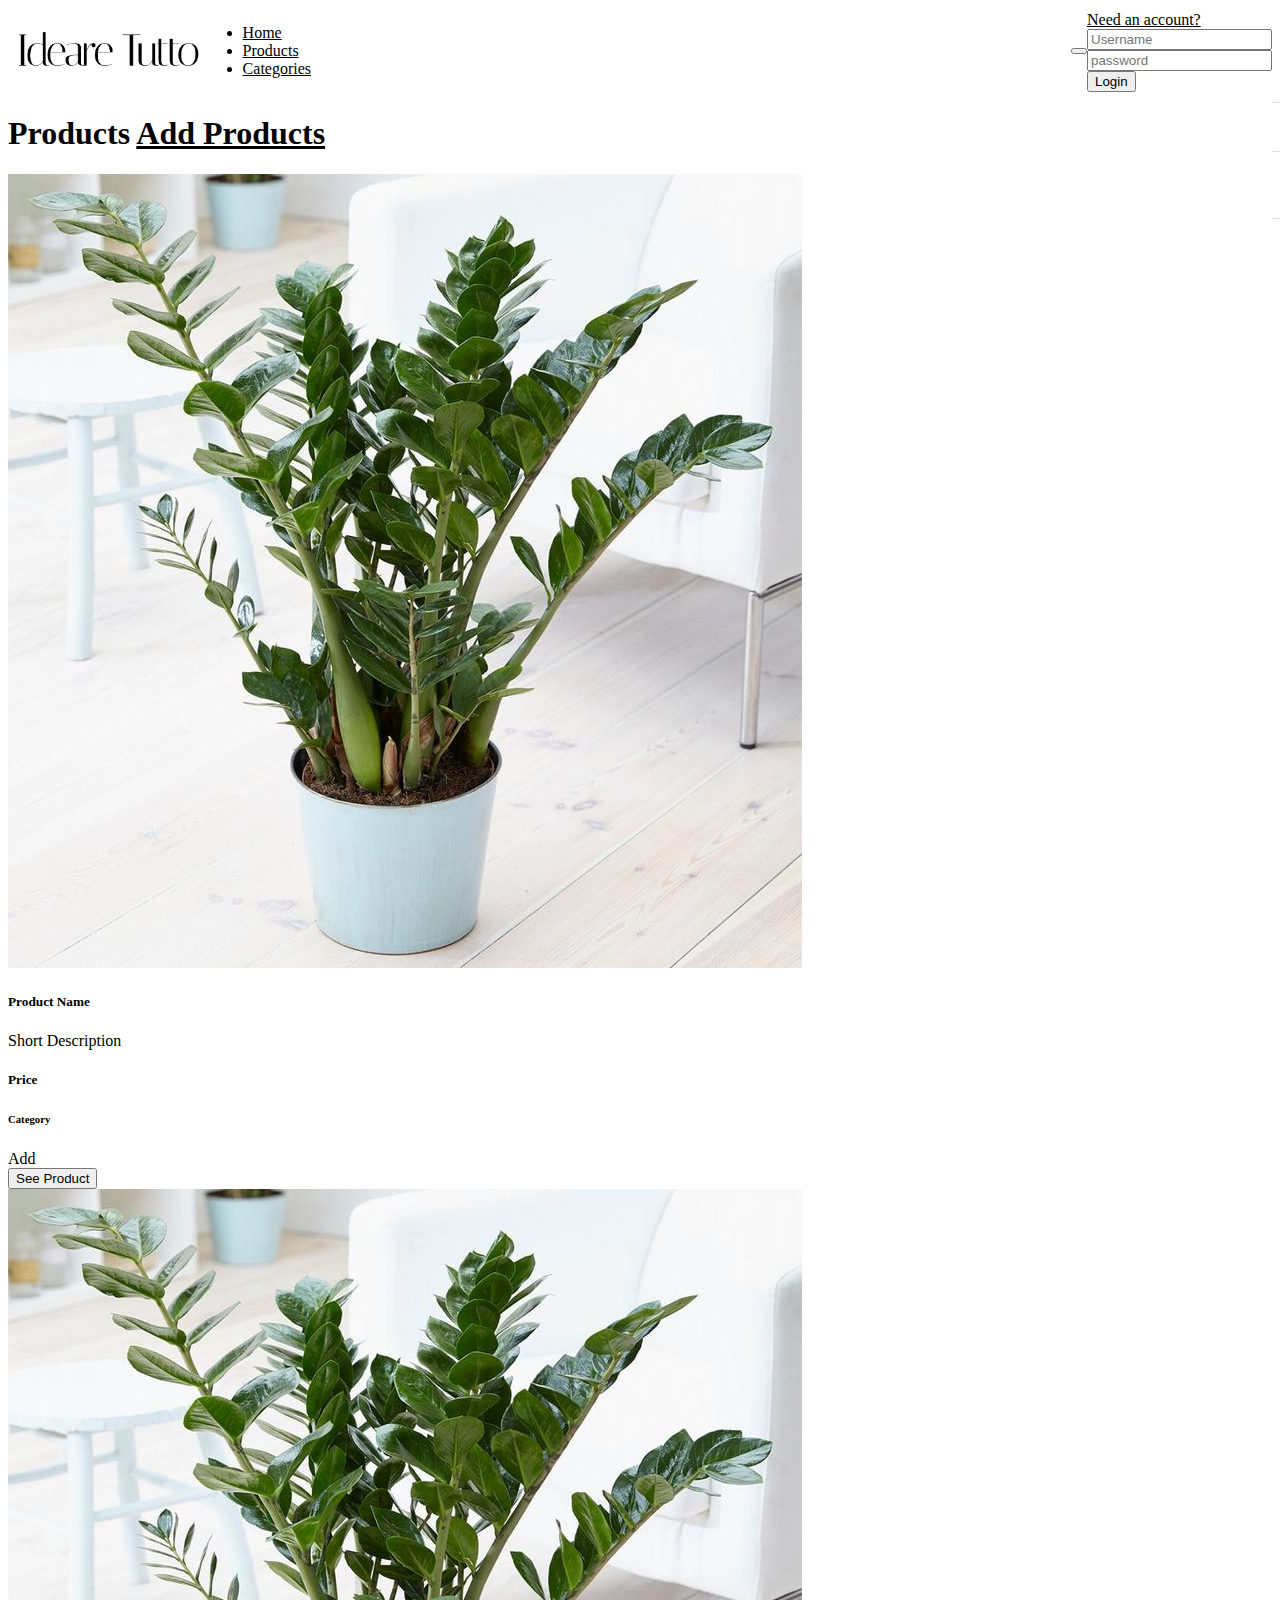
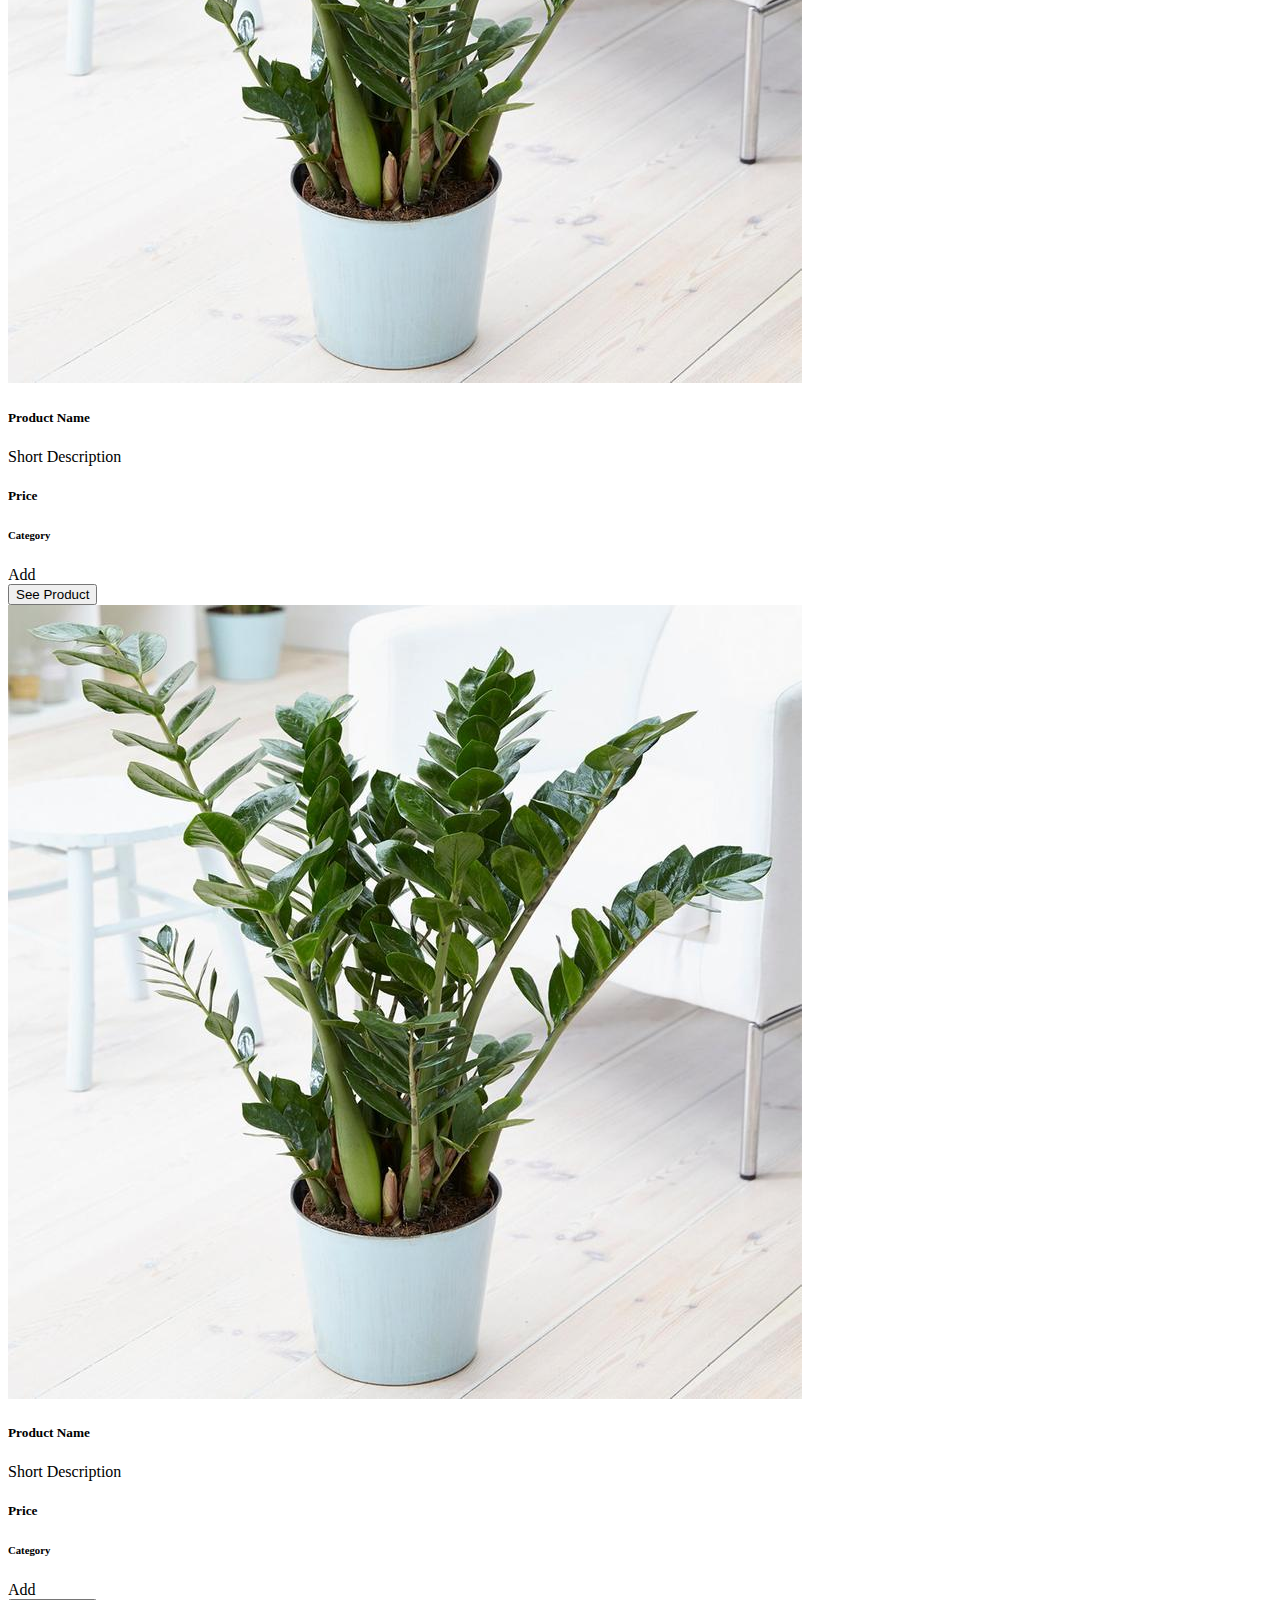
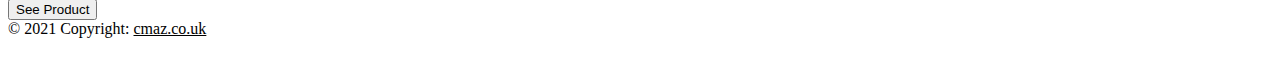
<file: productlist.html>
<!doctype html>
<html lang="en">

<head>
    <!-- Required meta tags -->
    <meta charset="utf-8">
    <meta name="viewport" content="width=device-width, initial-scale=1, shrink-to-fit=no">
    <!-- Bootstrap CSS -->
    <link rel="stylesheet" href="https://cdn.jsdelivr.net/npm/bootstrap@4.6.0/dist/css/bootstrap.min.css" integrity="sha384-B0vP5xmATw1+K9KRQjQERJvTumQW0nPEzvF6L/Z6nronJ3oUOFUFpCjEUQouq2+l" crossorigin="anonymous">
    <title>Product Page </title>
    <!-- Icon in the Tab -->
    <link rel="icon" type="images/png" href="images/favicon-16x16.png">
    <!-- Font Awsome -->
    <link rel="stylesheet" href="https://use.fontawesome.com/releases/v5.1.0/css/all.css" integrity="sha384-lKuwvrZot6UHsBSfcMvOkWwlCMgc0TaWr+30HWe3a4ltaBwTZhyTEggF5tJv8tbt" crossorigin="anonymous">
    <link rel="stylesheet" type="text/css" href="styles.css">
</head>

<body>
    <div class="mobile-nav-container">
        <ul class="navbar-nav mr-auto">
            <div id="mobile-header-user-control">
                <a href="#" class="nav-link text-dark text-center">Welcome, cmaz!</a>
                <a class="btn btn-dark ml-2" href="#">
                    <i class="fas fa-user-times"></i> Logout</a>
            </div>
            <li class="nav-item active">
                <a class="nav-link" href="/">Home<span class="sr-only">(current)</span></a>
            </li>
            <li class="nav-item">
                <a class="nav-link" href="/listings.php">Products</a>
            </li>
            <li class="nav-item ">
                <a class="nav-link " href="#" id="navbarDropdown">Catagories</a>
                <div class="" aria-labelledby="navbarDropdown">
                    <a class="dropdown-item" href="#">A Cat</a>
                </div>
            </li>
        </ul>
    </div>
    <div class="global-container">
        <div class="mobile-basket-widget">
            <div class="mobile-basket-widget-inner">
                <div class="mobile-basket-widget-title">
                    My Basket
                </div>
                <div class="float-right">
                    <div class="mobile-basket-widget-total">
                        <span class="mobile-basket-widget-items">2</span> x <span class="mobile-basket-widget-price">£2.70</span>
                    </div>
                    <a href="/cart.php" class="btn btn-dark mobile-basket-widget-btn">View Cart</a>
                </div>
            </div>
        </div>
        <!--◤◢◣◥◤ ◢◣◆◢◣◥◤◢◣◥◤◢[LEFT SIDE - HEADER]◥◤◢◣◥◤◢◣◥◤ ◢◣◆◢◣◥◤◢◣◥-->
        <!-- Navigation Section [Start]-->
        <nav class="navbar navbar-expand-lg navbar-light bg-light">
            <!--[Mobile Navigation]-->
            <div class="nav-inner">
                <div class="left">
                    <a class="navbar-brand" href="index.html"><img src="images/logo2.png" height="50px"></a>
                    
                    <ul class="navbar-nav mr-auto collapse navbar-collapse">
                        <li class="nav-item active">
                            <a class="nav-link" href="index.html">Home</a>
                        </li>
                        <li class="nav-item active">
                            <a class="nav-link" href="productlist.html">Products</a>
                        </li>
                        <li class="nav-item active">
                            <a class="nav-link" href="categories.html">Categories</a>
                        </li>
                    </ul>
                </div>
                <div class="right">
                    <!--◤◢◣◥◤ ◢◣◆◢◣◥◤◢◣◥◤◢[RIGHT SIDE - HEADER]◥◤◢◣◥◤◢◣◥◤ ◢◣◆◢◣◥◤◢◣◥-->
                    <button class="navbar-toggler float-right" type="button" id="mobile-nav-open">
                        <span class="navbar-toggler-icon"></span>
                    </button>
                    <div class="collapse navbar-collapse" id="navbarSupportedContent">
                        <!--[Register Link]-->
                        <div class="register"> <a href="register.html" class="small">Need an account?</a> </div>
                        <!--[Username Form]-->
                        <form class="form-inline mr-2">
                            <div class="input-group">
                                <div class="input-group-prepend">
                                    <span class="input-group-text" id="basic-addon1"><span class="fa fa-at"></span></span>
                                </div>
                                <input type="text" class="form-control" placeholder="Username" aria-label="Username" aria-describedby="basic-addon1">
                            </div>
                        </form>
                        <!--[Password Form]-->
                        <form class="form-inline">
                            <div class="input-group">
                                <div class="input-group-prepend">
                                    <span class="input-group-text" id="basic-addon1"><span class="fa fa-lock"></span></span>
                                </div>
                                <input type="text" class="form-control" placeholder="password" aria-label="password" aria-describedby="basic-addon1">
                            </div>
                        </form>
                        <button type="button" class="btn btn-outline-dark ml-2">Login</button>
                    </div>
                </div>
            </div>
        </nav><!-- Navigation Section [End]-->
        <div class="container">
            <h1> Products <a type="button" class="btn btn-dark float-right" href="addproduct.html"> Add Products</a></h1>
            <!-- Main content [Start] -->
            <div class="row ">
                <!--◤◢◣◥◤ ◢◣◆◢◣◥◤◢◣◥◤◢◣◥◤ ◢◣◆◢◣◥◤◢◣◥◤◢◣◥◤ ◢◣◆◢◣◥◤◢◣◥-->
                <div class="col-lg-4 col-md-6 mb-4">
                    <div class="card">
                        <img class="card-img-top" src="images/1.jpg" alt="Card image cap">
                        <div class="card-body">
                            <h5 class="card-title">Product Name </h5>
                            <p class="card-text">Short Description</p>
                            <h5 class="card-title">Price</h5>
                            <h6 class="card-title">Category</h6>
                            <div class="btn btn-dark"><i class="fas fa-shopping-basket"></i> Add
                            </div>
                            <button type="button" class="btn btn-dark ml-2">See Product</button>
                        </div>
                    </div>
                </div>
                <!--◤◢◣◥◤ ◢◣◆◢◣◥◤◢◣◥◤◢◣◥◤ ◢◣◆◢◣◥◤◢◣◥◤◢◣◥◤ ◢◣◆◢◣◥◤◢◣◥-->
                <div class="col-lg-4 col-md-6 mb-4">
                    <div class="card">
                        <img class="card-img-top" src="images/1.jpg" alt="Card image cap">
                        <div class="card-body">
                            <h5 class="card-title">Product Name </h5>
                            <p class="card-text">Short Description</p>
                            <h5 class="card-title">Price</h5>
                            <h6 class="card-title">Category</h6>
                            <div class="btn btn-dark"><i class="fas fa-shopping-basket"></i> Add
                            </div>
                            <button type="button" class="btn btn-dark ml-2">See Product</button>
                        </div>
                    </div>
                </div>
                <!--◤◢◣◥◤ ◢◣◆◢◣◥◤◢◣◥◤◢◣◥◤ ◢◣◆◢◣◥◤◢◣◥◤◢◣◥◤ ◢◣◆◢◣◥◤◢◣◥-->
                <div class="col-lg-4 col-md-6 mb-4">
                    <div class="card">
                        <img class="card-img-top" src="images/1.jpg" alt="Card image cap">
                        <div class="card-body">
                            <h5 class="card-title">Product Name </h5>
                            <p class="card-text">Short Description</p>
                            <h5 class="card-title">Price</h5>
                            <h6 class="card-title">Category</h6>
                            <div class="btn btn-dark"><i class="fas fa-shopping-basket"></i> Add </div>
                            <button type="button" class="btn btn-dark ml-2">See Product</button>
                        </div>
                    </div>
                </div>
                <!--◤◢◣◥◤ ◢◣◆◢◣◥◤◢◣◥◤◢◣◥◤ ◢◣◆◢◣◥◤◢◣◥◤◢◣◥◤ ◢◣◆◢◣◥◤◢◣◥-->
            </div> <!-- Row END -->
        </div><!-- Main content [END] -->
        <!--◤◢◣◥◤ ◢◣◆◢◣◥◤◢◣◥◤◢◣◥◤ ◢◣◆◢◣◥◤◢◣◥◤◢◣◥◤ ◢◣◆◢◣◥◤◢◣◥-->
        <footer class="bg-light text-center text-muted fixed-bottom">
            <div class="text-center text-dark p-3">
                © 2021 Copyright: <a href="https://cmaz.co.uk">cmaz.co.uk</a>
            </div>
        </footer>
    </div>
    <!--◤◢◣◥◤ ◢◣◆◢◣◥◤◢◣◥◤◢◣◥◤ ◢◣◆◢◣◥◤◢◣◥◤◢◣◥◤ ◢◣◆◢◣◥◤◢◣◥-->
    <!-- jQuery and Bootstrap Bundle (includes Popper) -->
    <script src="https://code.jquery.com/jquery-3.5.1.slim.min.js" integrity="sha384-DfXdz2htPH0lsSSs5nCTpuj/zy4C+OGpamoFVy38MVBnE+IbbVYUew+OrCXaRkfj" crossorigin="anonymous"></script>
    <script src="https://cdn.jsdelivr.net/npm/bootstrap@4.6.0/dist/js/bootstrap.bundle.min.js" integrity="sha384-Piv4xVNRyMGpqkS2by6br4gNJ7DXjqk09RmUpJ8jgGtD7zP9yug3goQfGII0yAns" crossorigin="anonymous"></script>
    <script src="core.js"></script>
</body>

</html>
</file>
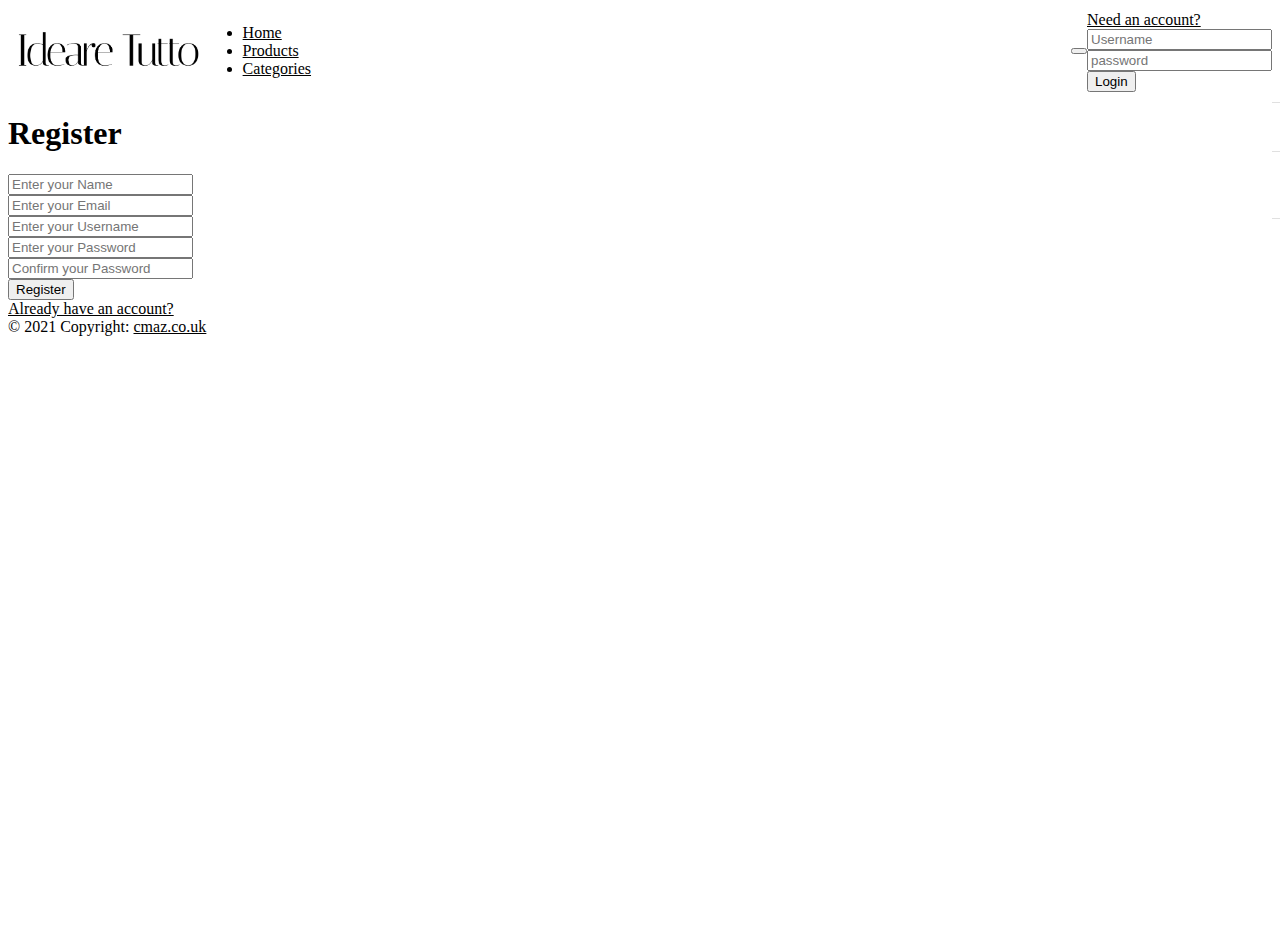
<file: register.html>
<!doctype html>
<html lang="en">

<head>
    <!-- Required meta tags -->
    <meta charset="utf-8">
    <meta name="viewport" content="width=device-width, initial-scale=1, shrink-to-fit=no">
    <!-- Bootstrap CSS -->
    <link rel="stylesheet" href="https://cdn.jsdelivr.net/npm/bootstrap@4.6.0/dist/css/bootstrap.min.css" integrity="sha384-B0vP5xmATw1+K9KRQjQERJvTumQW0nPEzvF6L/Z6nronJ3oUOFUFpCjEUQouq2+l" crossorigin="anonymous">
    <title>Register </title>
    <!-- Icon in the Tab -->
    <link rel="icon" type="images/png" href="images/favicon-16x16.png">
    <!-- Font Awsome -->
    <link rel="stylesheet" href="https://use.fontawesome.com/releases/v5.1.0/css/all.css" integrity="sha384-lKuwvrZot6UHsBSfcMvOkWwlCMgc0TaWr+30HWe3a4ltaBwTZhyTEggF5tJv8tbt" crossorigin="anonymous">
    <link rel="stylesheet" type="text/css" href="styles.css">
</head>

<body>
    <div class="mobile-nav-container">
        <ul class="navbar-nav mr-auto">
            <div id="mobile-header-user-control">
                <a href="#" class="nav-link text-dark text-center">Welcome, cmaz!</a>
                <a class="btn btn-dark ml-2" href="#">
                    <i class="fas fa-user-times"></i> Logout</a>
            </div>
            <li class="nav-item active">
                <a class="nav-link" href="/">Home<span class="sr-only">(current)</span></a>
            </li>
            <li class="nav-item">
                <a class="nav-link" href="/listings.php">Products</a>
            </li>
            <li class="nav-item ">
                <a class="nav-link " href="#" id="navbarDropdown">Catagories</a>
                <div class="" aria-labelledby="navbarDropdown">
                    <a class="dropdown-item" href="#">A Cat</a>
                </div>
            </li>
        </ul>
    </div>
    <div class="global-container">
        <div class="mobile-basket-widget">
            <div class="mobile-basket-widget-inner">
                <div class="mobile-basket-widget-title">
                    My Basket
                </div>
                <div class="float-right">
                    <div class="mobile-basket-widget-total">
                        <span class="mobile-basket-widget-items">2</span> x <span class="mobile-basket-widget-price">£2.70</span>
                    </div>
                    <a href="/cart.php" class="btn btn-dark mobile-basket-widget-btn">View Cart</a>
                </div>
            </div>
        </div>
        <!--◤◢◣◥◤ ◢◣◆◢◣◥◤◢◣◥◤◢[LEFT SIDE - HEADER]◥◤◢◣◥◤◢◣◥◤ ◢◣◆◢◣◥◤◢◣◥-->
        <!-- Navigation Section [Start]-->
        <nav class="navbar navbar-expand-lg navbar-light bg-light">
            <!--[Mobile Navigation]-->
            <div class="nav-inner">
                <div class="left">
                    <a class="navbar-brand" href="index.html"><img src="images/logo2.png" height="50px"></a>
                    <ul class="navbar-nav mr-auto collapse navbar-collapse">
                        <li class="nav-item active">
                            <a class="nav-link" href="index.html">Home</a>
                        </li>
                        <li class="nav-item active">
                            <a class="nav-link" href="productlist.html">Products</a>
                        </li>
                        <li class="nav-item active">
                            <a class="nav-link" href="categories.html">Categories</a>
                        </li>
                    </ul>
                </div>
                <div class="right">
                    <!--◤◢◣◥◤ ◢◣◆◢◣◥◤◢◣◥◤◢[RIGHT SIDE - HEADER]◥◤◢◣◥◤◢◣◥◤ ◢◣◆◢◣◥◤◢◣◥-->
                    <button class="navbar-toggler float-right" type="button" id="mobile-nav-open">
                        <span class="navbar-toggler-icon"></span>
                    </button>
                    <div class="collapse navbar-collapse" id="navbarSupportedContent">
                        <!--[Register Link]-->
                        <div class="register"> <a href="register.html" class="small">Need an account?</a> </div>
                        <!--[Username Form]-->
                        <form class="form-inline mr-2">
                            <div class="input-group">
                                <div class="input-group-prepend">
                                    <span class="input-group-text" id="basic-addon1"><span class="fa fa-at"></span></span>
                                </div>
                                <input type="text" class="form-control" placeholder="Username" aria-label="Username" aria-describedby="basic-addon1">
                            </div>
                        </form>
                        <!--[Password Form]-->
                        <form class="form-inline">
                            <div class="input-group">
                                <div class="input-group-prepend">
                                    <span class="input-group-text" id="basic-addon1"><span class="fa fa-lock"></span></span>
                                </div>
                                <input type="text" class="form-control" placeholder="password" aria-label="password" aria-describedby="basic-addon1">
                            </div>
                        </form>
                        <button type="button" class="btn btn-outline-dark ml-2">Login</button>
                    </div>
                </div>
            </div>
        </nav><!-- Navigation Section [End]-->
        <!--◤◢◣◥◤ ◢◣◆◢◣◥◤◢◣◥◤◢◣◥◤ ◢◣◆◢◣◥◤◢◣◥◤◢◣◥◤ ◢◣◆◢◣◥◤◢◣◥-->
        <!-- Main content [Start] -->
        <div class="container mt-5">
            <div class="row justify-content-center">
                <div class="col-md-8">
                    <div class="card">
                        <div class="card-header">
                            <h1> Register</h1>
                        </div>
                        <div class="card-body">
                            <form class="form-horizontal" method="post" action="#">
                                <div class="form-group">
                                    <div class="cols-sm-10">
                                        <div class="input-group">
                                            <span class="input-group-addon m-2"><i class="fa fa-user fa" aria-hidden="true"></i></span>
                                            <input type="text" class="form-control" name="name" id="name" placeholder="Enter your Name" />
                                        </div>
                                    </div>
                                </div>
                                <div class="form-group">
                                    <div class="cols-sm-10">
                                        <div class="input-group">
                                            <span class="input-group-addon m-2"><i class="fa fa-envelope fa" aria-hidden="true"></i></span>
                                            <input type="text" class="form-control" name="email" id="email" placeholder="Enter your Email" />
                                        </div>
                                    </div>
                                </div>
                                <div class="form-group">
                                    <div class="cols-sm-10">
                                        <div class="input-group">
                                            <span class="input-group-addon m-2"><i class="fa fa-users fa" aria-hidden="true"></i></span>
                                            <input type="text" class="form-control" name="username" id="username" placeholder="Enter your Username" />
                                        </div>
                                    </div>
                                </div>
                                <div class="form-group">
                                    <div class="cols-sm-10">
                                        <div class="input-group">
                                            <span class="input-group-addon m-2"><i class="fa fa-lock fa-lg" aria-hidden="true"></i></span>
                                            <input type="password" class="form-control" name="password" id="password" placeholder="Enter your Password" />
                                        </div>
                                    </div>
                                </div>
                                <div class="form-group">
                                    <div class="cols-sm-10">
                                        <div class="input-group">
                                            <span class="input-group-addon m-2"><i class="fa fa-lock fa-lg" aria-hidden="true"></i></span>
                                            <input type="password" class="form-control" name="confirm" id="confirm" placeholder="Confirm your Password" />
                                        </div>
                                    </div>
                                </div>
                                <div class="form-group ">
                                    <button type="button" class="btn btn-dark btn-lg btn-block login-button">Register</button>
                                </div>
                                <div class="login-register">
                                    <a href="index.html">Already have an account? </a>
                                </div>
                            </form>
                        </div>
                    </div>
                </div>
            </div>
        </div><!-- Main content [END] -->
        <!--◤◢◣◥◤ ◢◣◆◢◣◥◤◢◣◥◤◢◣◥◤ ◢◣◆◢◣◥◤◢◣◥◤◢◣◥◤ ◢◣◆◢◣◥◤◢◣◥-->
        <footer class="bg-light text-center text-muted fixed-bottom">
            <div class="text-center text-dark p-3">
                © 2021 Copyright: <a href="https://cmaz.co.uk">cmaz.co.uk</a>
            </div>
        </footer>
    </div>
    <!--◤◢◣◥◤ ◢◣◆◢◣◥◤◢◣◥◤◢◣◥◤ ◢◣◆◢◣◥◤◢◣◥◤◢◣◥◤ ◢◣◆◢◣◥◤◢◣◥-->
    <!-- jQuery and Bootstrap Bundle (includes Popper) -->
    <script src="https://code.jquery.com/jquery-3.5.1.slim.min.js" integrity="sha384-DfXdz2htPH0lsSSs5nCTpuj/zy4C+OGpamoFVy38MVBnE+IbbVYUew+OrCXaRkfj" crossorigin="anonymous"></script>
    <script src="https://cdn.jsdelivr.net/npm/bootstrap@4.6.0/dist/js/bootstrap.bundle.min.js" integrity="sha384-Piv4xVNRyMGpqkS2by6br4gNJ7DXjqk09RmUpJ8jgGtD7zP9yug3goQfGII0yAns" crossorigin="anonymous"></script>
    <script src="core.js"></script>
    <!--◤◢◣◥◤ ◢◣◆◢◣◥◤◢◣◥◤◢◣◥◤ ◢◣◆◢◣◥◤◢◣◥◤◢◣◥◤ ◢◣◆◢◣◥◤◢◣◥-->
</body>

</html>
</file>
<file: styles.css>
a {
    color: black;
}


a:hover {
    text-decoration: none;
    color: #d0d0d0;
}

.container {}

.admin-image {
    width: 200px;
    height: 200px;
    border: solid 1px #d0d0d0;
}

.header-user-control {
    display: flex;
    align-items: center;
    justify-content: center;
}

.basket-container {
    display: flex;
    align-items: center;
    justify-content: center;
}

.img-container {
    position: relative;
    text-align: center;
    color: #000000;
    font-weight: 500;
    font-size: 40px;
}

/* Centered text */
.centered {
    position: absolute;
    top: 50%;
    left: 50%;
    transform: translate(-50%, -50%);
}

.qty {
    width: 50px;
}

.product-img {
    width: 80px;
    height: 80px;
    background-color: black;
}

.card-header-bsk {
    border-bottom: solid 1px #d0d0d0;
    padding: 17px;
    text-align: left;
}

.mobile-nav-container {
    position: fixed;
    top: 0px;
    bottom: 0px;
    right: 0px;
    width: 50%;
    background-color: #fff;
    z-index: 999;
    padding-top: 20px;
}

.mobile-nav-container .btn {
    width: 100%;
    border-radius: 0px;
    margin-left: 0px !important;
}

.mobile-nav-container li.nav-item {
    padding-left: 20px;
    padding-top: 15px;
    padding-bottom: 15px;
    border-bottom: solid 1px #e0e0e0;
}

.global-container {
    background-color: #fff;
    z-index: 9999;

    min-height: 100vh;
    position: relative;
}



.cart-sidebar-mobile {
    padding: 20px;
    margin-top: 30px;
    background-color: #f5f5f5;
    border-radius: 5px;
    box-shadow: 5px 5px 15px #d4d4d4;
}

.cart-image {
    max-width: 100%;
}

.cart-qty-input {
    max-width: 50%;
    display: inline-block !important;
}

.remove-btn:hover {
    text-decoration: none;
    background-color: #f30000;
}

.cart-product-name {
    font-family: "montserrat";
    font-size: 17px;
}

.cart-row {
    padding-top: 40px;
}

.cart-remove {
    position: absolute;
    top: 0px;
    right: 50px;
    font-size: 20px;
}



.cart-price {
    text-align: center;
    font-size: 20px;
}

.cart-title {
    font-family: "Oswald";
    font-size: 30px;
    border-bottom: solid 3px rgba(0, 0, 0, .1);
    padding-bottom: 10px;
    margin-top: 30px;
}

.cart-sidebar {
    padding: 20px;
    margin-top: 30px;
    background-color: #f5f5f5;
    border-radius: 5px;
    box-shadow: 5px 5px 15px #d4d4d4;
}

.cart-sidebar .btn-outline-success {
    margin: auto;
    width: 100%;
    text-align: center;
    padding: 0px;
    padding-top: 8px;
    padding-bottom: 8px;
    margin-bottom: 5px;
}

.cart-sidebar .btn-warning {
    width: 100%;
}


.mobile-basket-widget {
    display: none;

    position: fixed;
    bottom: 0px;
    width: 100%;
    height: 60px;
    background-color: #fff;
    border-top: solid 3px #e0e0e0;
    z-index: 99999;
}

.mobile-basket-widget-inner {
    padding: 10px;
}

.mobile-basket-widget-title {
    font-family: "montserrat";
    font-size: 22px;
    display: inline-block;
    padding: 3px;
}

.mobile-basket-widget-total {
    font-size: 20px;
    display: inline-block;
    padding: 5px;
}

.mobile-basket-widget-btn {
    display: inline-block;
    vertical-align: top;
}

.thankyou {
    font-weight: 600;
    font-size: 150px;
    text-align: center;
}

.nav-inner{
    display:flex;
    width:100%!important;
    justify-content: space-between;
}

.nav-inner .left, .nav-inner .right{
    display:flex;
    align-items:center;
    flex-basis: 0;
    flex-grow: 1;
}

.nav-inner .right{
        justify-content: flex-end;
}
@media only screen and (max-width: 600px) {

    .bsk-desktop {
        display: none;

    }

    .mobile-basket-widget {
        display: block;
    }

}
</file>
